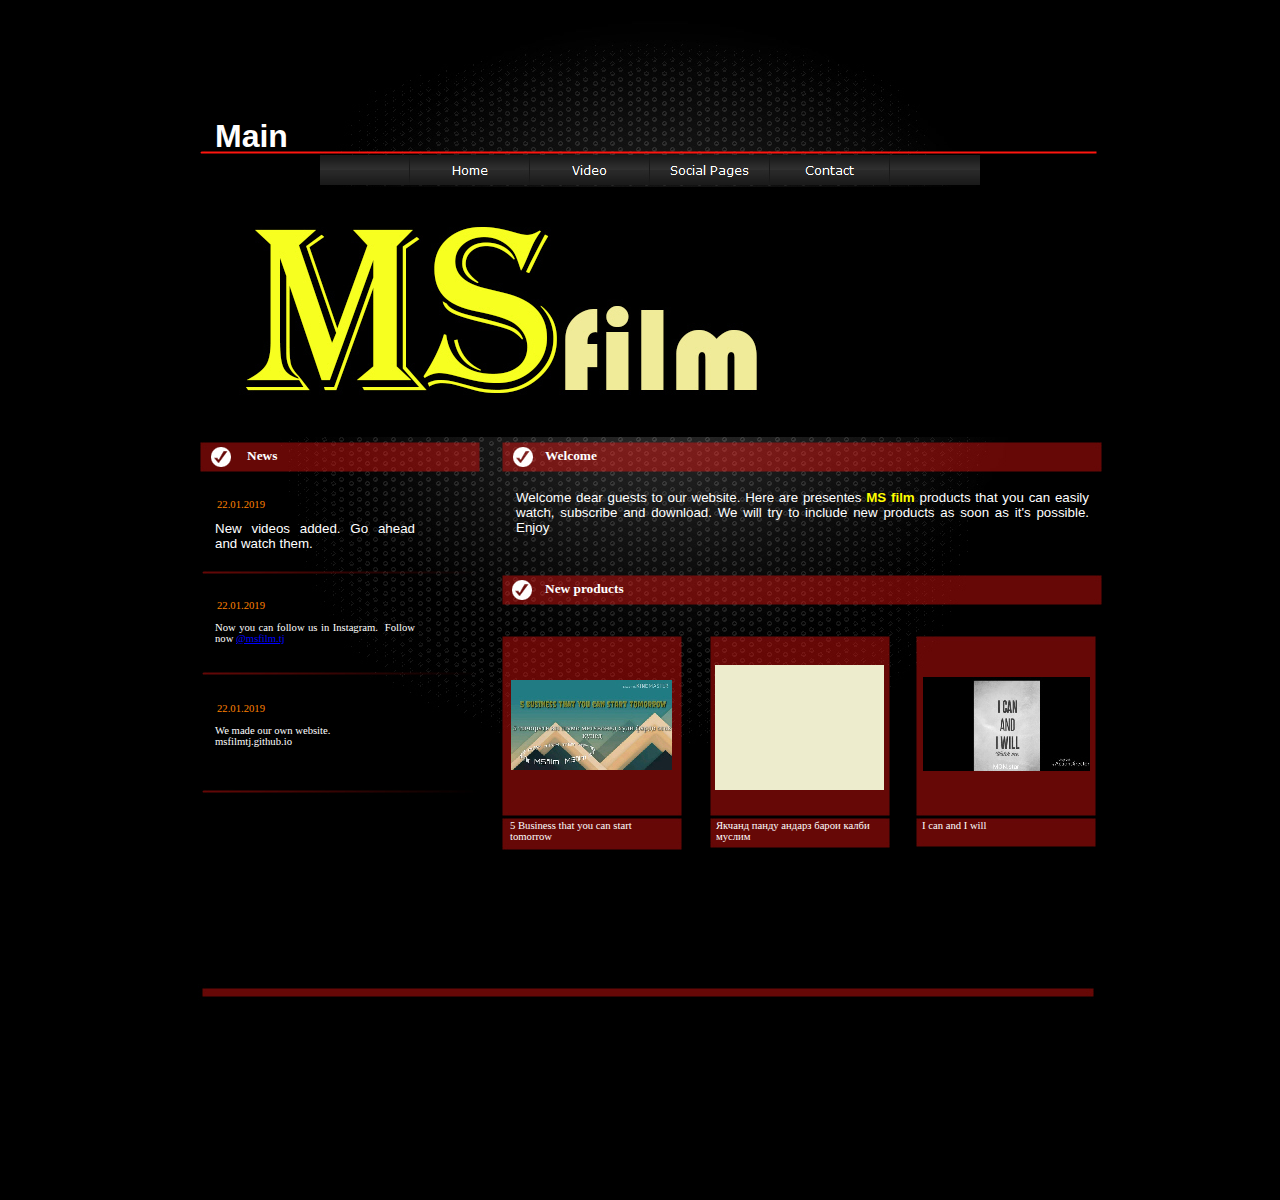
<file: index.html>
﻿<!doctype html public "-//W3C//DTD HTML 4.0 Transitional//EN">
<html>
<head>
<title>MS film</title>
<meta http-equiv="Content-Type" content="text/html; charset=UTF-8">
<meta http-equiv="imagetoolbar" content="no">
<meta http-equiv="imagetoolbar" content="false">
<meta name="generator" content="LMSOFT Web Creator Pro, Version:5.1.0.0">
<link href="images/favicon.png" rel="icon">
<link href="index.css" rel="stylesheet" type="text/css">
</head>

<script type="text/javascript">
var projectroot="./";
</script>
<script type="text/javascript" src="./lmpres80.js"></script><noscript><br></noscript>
<script type="text/javascript">InitResID(1)</script>
<script type="text/javascript" src="./menusystemmodel004.js"></script><noscript><br></noscript>

<body style="margin-Left:0px;margin-Top:0px;margin-Bottom:0px;margin-Right:0px;" onresize=PosPage(2,2,1.000000,1.000000); bgcolor="#000000" >

<DIV class="cLinkHidden">
[<a href='./index.html' title=""></a>]<br>
[<a href='./video.html' title=""></a>]<br>
[<a href='http://www.instagram.com/msfilm.tj' title=""></a>]<br>
[<a href='./contact.html' title=""></a>]<br>
[<a href='http://www.instagram.com/msfilm.tj' title=""></a>]<br>
[<a href='https://www.instagram.com/p/Bsnuz6EhRQY/?utm_source=ig_share_sheet&igshid=1lcz2ca9lpymd' title=""></a>]<br>
[<a href='https://www.instagram.com/p/BsQc7FOB_EI/?utm_source=ig_share_sheet&igshid=16ihouuikcnw' title=""></a>]<br>
[<a href='https://www.instagram.com/p/BshrbNbB1ka/?utm_source=ig_share_sheet&igshid=ioty4pui9d03' title=""></a>]<br>
[<a href='http://www.lmsoft.com/'>Web Creator</a>]
[<a href='http://www.lmsoft.com/'>LMSOFT</a>]
</DIV>

<DIV id=lmwcbackpanel2 align='center'>
<DIV id=lmwcbackpanel style="position:relative;width:1024px;height:1200px;">
<DIV id=lmwcbackpanelinner style="visibility:visible;overflow:hidden;position:absolute;left:0px;top:0px;width:1024px;height:1200px;clip:rect(0px,1024px,1200px,0px);">
<DIV id=Page class="cPage">
<a name=ANCHOR_Page></a><IMG alt="" id=LMImagePage src="./lmimginv.gif" class="cLMImagePage">
</DIV>
<DIV id=Text25 align=left class="cText25">
<a name=ANCHOR_Text25></a>
<DIV id=LMTxtText25 align=left class="cLMTxtText25">
<div align="left"><font face="Arial" color="#ffffff" size="6"><span style=" font-size:24pt"><b>Main</b></span></font></div>
</DIV>
</DIV>
<DIV id=Text1 align=left class="cText1">
<a name=ANCHOR_Text1></a>
<DIV id=LMTxtText1 align=left class="cLMTxtText1">
<div align="justify"><font face="Verdana" color="#ffffff" size="1"><span style=" font-size:8pt">Now you can follow us in Instagram.&nbsp; Follow now </span></font><A  href="http://www.instagram.com/msfilm.tj" title="" onmouseover=LMTextBrOver('Text1',1) onmousedown=LMTextBrDown('Text1',1) onmouseup=LMTextBrUp('Text1',1) onmouseout=LMTextBrOut('Text1',1) STYLE='text-decoration:underline;cursor:pointer'><font face="Verdana" color="#0000ff" size="1"><span style=" font-size:8pt"><u>@msfilm.tj</u></span></font></a></div>
</DIV>
</DIV>
<DIV id=Text2 align=left class="cText2">
<a name=ANCHOR_Text2></a>
<DIV id=LMTxtText2 align=left class="cLMTxtText2">
<div align="left"><font face="Verdana" color="#ff8000" size="1"><span style=" font-size:8pt">22.01.2019</span></font></div>
</DIV>
</DIV>
<DIV id=Text3 align=left class="cText3">
<a name=ANCHOR_Text3></a>
<DIV id=LMTxtText3 align=left class="cLMTxtText3">
<div align="justify"><font face="Verdana" color="#ffffff" size="1"><span style=" font-size:8pt">We made our own website.</span></font></div><div align="justify"><font face="Verdana" color="#ffffff" size="1"><span style=" font-size:8pt">msfilmtj.github.io </span></font></div>
</DIV>
</DIV>
<DIV id=Text4 align=left class="cText4">
<a name=ANCHOR_Text4></a>
<DIV id=LMTxtText4 align=left class="cLMTxtText4">
<div align="left"><font face="Verdana" color="#ff8000" size="1"><span style=" font-size:8pt">22.01.2019</span></font></div>
</DIV>
</DIV>
<DIV id=Text20 align=left class="cText20">
<a name=ANCHOR_Text20></a>
<DIV id=LMTxtText20 align=left class="cLMTxtText20">
<div align="left"><font face="Verdana" color="#ff8000" size="1"><span style=" font-size:8pt">22.01.2019</span></font></div>
</DIV>
</DIV>
<DIV id=Text21 align=left class="cText21">
<a name=ANCHOR_Text21></a>
<DIV id=LMTxtText21 align=left class="cLMTxtText21">
<div align="justify"><font face="Arial" color="#ffffff" size="2"><span style=" font-size:10pt">New videos added. Go ahead and watch them.</span></font></div>
</DIV>
</DIV>
<DIV id=Text18 align=left class="cText18">
<a name=ANCHOR_Text18></a>
<DIV id=LMTxtText18 align=left class="cLMTxtText18">
<div align="left"><font face="Verdana" color="#ffffff" size="2"><span style=" font-size:10pt"><b>News</b></span></font></div>
</DIV>
</DIV>
<DIV id=Text7 align=left class="cText7">
<a name=ANCHOR_Text7></a>
<DIV id=LMTxtText7 align=left class="cLMTxtText7">
<div align="left"><font face="Verdana" color="#ffffff" size="2"><span style=" font-size:10pt"><b>New products</b></span></font></div>
</DIV>
</DIV>
<DIV id=Text27 align=left class="cText27">
<a name=ANCHOR_Text27></a>
<DIV id=LMTxtText27 align=left class="cLMTxtText27">
<div align="left"><font face="Verdana" color="#ffffff" size="1"><span style=" font-size:8pt">5 Business that you can start tomorrow</span></font></div>
</DIV>
</DIV>
<DIV id=Text26 align=left class="cText26">
<a name=ANCHOR_Text26></a>
<DIV id=LMTxtText26 align=left class="cLMTxtText26">
<div align="left"><font face="Verdana" color="#ffffff" size="1"><span style=" font-size:8pt">Якчанд панду андарз барои калби муслим</span></font></div>
</DIV>
</DIV>
<DIV id=Text28 align=left class="cText28">
<a name=ANCHOR_Text28></a>
<DIV id=LMTxtText28 align=left class="cLMTxtText28">
<div align="left"><font face="Verdana" color="#ffffff" size="1"><span style=" font-size:8pt">I can and I will</span></font></div>
</DIV>
</DIV>
<DIV id=Text13 align=left class="cText13">
<a name=ANCHOR_Text13></a>
<DIV id=LMTxtText13 align=left class="cLMTxtText13">
<div align="justify"><font face="Arial" color="#ffffff" size="2"><span style=" font-size:10pt">Welcome dear guests to our website. Here are presentes </span></font><font face="Arial" color="#ffff00" size="2"><span style=" font-size:10pt"><b>MS film</b></span></font><font face="Arial" color="#ffffff" size="2"><span style=" font-size:10pt"> products that you can easily watch, subscribe and download. We will try to include new products as soon as it's possible. Enjoy </span></font></div>
</DIV>
</DIV>
<DIV id=Text17 align=left class="cText17">
<a name=ANCHOR_Text17></a>
<DIV id=LMTxtText17 align=left class="cLMTxtText17">
<div align="left"><font face="Verdana" color="#ffffff" size="2"><span style=" font-size:10pt"><b>Welcome</b></span></font></div>
</DIV>
</DIV>
<DIV id=Img7 class="cImg7">
<a name=ANCHOR_Img7></a>
<a href="https://www.instagram.com/p/BshrbNbB1ka/?utm_source=ig_share_sheet&igshid=ioty4pui9d03" title=""><IMG alt="" id=LMImageImg7 src="./images/v20.jpg" class="cLMImageImg7"></a></DIV>
<DIV id=Img6 class="cImg6">
<a name=ANCHOR_Img6></a>
<a href="https://www.instagram.com/p/BsQc7FOB_EI/?utm_source=ig_share_sheet&igshid=16ihouuikcnw" title=""><IMG alt="" id=LMImageImg6 src="./images/v10.jpg" class="cLMImageImg6"></a></DIV>
<DIV id=Img3 class="cImg3">
<a name=ANCHOR_Img3></a>
<IMG alt="" id=LMImageImg3 src="./images/ms0.jpg" class="cLMImageImg3"></DIV>
<DIV id=Img2 class="cImg2">
<a name=ANCHOR_Img2></a>
<a href="https://www.instagram.com/p/Bsnuz6EhRQY/?utm_source=ig_share_sheet&igshid=1lcz2ca9lpymd" title=""><IMG alt="" id=LMImageImg2 src="./images/v30.jpg" class="cLMImageImg2"></a></DIV>
<DIV id=Gtop class="cGtop">
<a name=ANCHOR_Gtop></a>
</DIV>
<DIV id=Gbottom class="cGbottom">
<a name=ANCHOR_Gbottom></a>
</DIV>
<DIV id=Line2 CLASS="cLine2">
<a name=ANCHOR_Line2></a>
<IMG alt="" id=LMImageLine2 src="./images/index_Line2.jpg" class="cLMImageLine2"></DIV>
<DIV id=G_News class="cG_News">
<a name=ANCHOR_G_News></a>
</DIV>
<DIV id=Line3 CLASS="cLine3">
<a name=ANCHOR_Line3></a>
<IMG alt="" id=LMImageLine3 src="./images/index_Line3.jpg" class="cLMImageLine3"></DIV>
<DIV id=Line5 CLASS="cLine5">
<a name=ANCHOR_Line5></a>
<IMG alt="" id=LMImageLine5 src="./images/index_Line5.jpg" class="cLMImageLine5"></DIV>
<DIV id=Line9 CLASS="cLine9">
<a name=ANCHOR_Line9></a>
<IMG alt="" id=LMImageLine9 src="./images/index_Line9.jpg" class="cLMImageLine9"></DIV>
<DIV id=Img4 class="cImg4">
<a name=ANCHOR_Img4></a>
<IMG alt="" id=LMImageImg4 src="./images/_gen_img4_00.jpg" class="cLMImageImg4"></DIV>
<DIV id=Box3 class="cBox3">
<a name=ANCHOR_Box3></a>
<IMG alt="" id=LMImageBox3 src="./images/index_Box3.jpg" class="cLMImageBox3"></DIV>
<DIV id=Gmenu class="cGmenu">
<a name=ANCHOR_Gmenu></a>
</DIV>
<DIV id=Line1 CLASS="cLine1">
<a name=ANCHOR_Line1></a>
<IMG alt="" id=LMImageLine1 src="./images/index_Line1.jpg" class="cLMImageLine1"></DIV>
<DIV id=GCompany class="cGCompany">
<a name=ANCHOR_GCompany></a>
</DIV>
<DIV id=Gbanner class="cGbanner">
<a name=ANCHOR_Gbanner></a>
</DIV>
<DIV id=Box1 class="cBox1">
<a name=ANCHOR_Box1></a>
<IMG alt="" id=LMImageBox1 src="./images/index_Box1.jpg" class="cLMImageBox1"></DIV>
<DIV id=GProducts class="cGProducts">
<a name=ANCHOR_GProducts></a>
</DIV>
<DIV id=Img8 class="cImg8">
<a name=ANCHOR_Img8></a>
<IMG alt="" id=LMImageImg8 src="./images/_gen_img8_01.jpg" class="cLMImageImg8"></DIV>
<DIV id=Box9 class="cBox9">
<a name=ANCHOR_Box9></a>
<IMG alt="" id=LMImageBox9 src="./images/index_Box9.jpg" class="cLMImageBox9"></DIV>
<DIV id=Box8 class="cBox8">
<a name=ANCHOR_Box8></a>
<IMG alt="" id=LMImageBox8 src="./images/index_Box8.jpg" class="cLMImageBox8"></DIV>
<DIV id=Box5 class="cBox5">
<a name=ANCHOR_Box5></a>
<IMG alt="" id=LMImageBox5 src="./images/index_Box5.jpg" class="cLMImageBox5"></DIV>
<DIV id=Box11 class="cBox11">
<a name=ANCHOR_Box11></a>
<IMG alt="" id=LMImageBox11 src="./images/index_Box11.jpg" class="cLMImageBox11"></DIV>
<DIV id=Box6 class="cBox6">
<a name=ANCHOR_Box6></a>
<IMG alt="" id=LMImageBox6 src="./images/index_Box6.jpg" class="cLMImageBox6"></DIV>
<DIV id=Box7 class="cBox7">
<a name=ANCHOR_Box7></a>
<IMG alt="" id=LMImageBox7 src="./images/index_Box7.jpg" class="cLMImageBox7"></DIV>
<DIV id=Box10 class="cBox10">
<a name=ANCHOR_Box10></a>
<IMG alt="" id=LMImageBox10 src="./images/index_Box10.jpg" class="cLMImageBox10"></DIV>
<DIV id=GWelcome class="cGWelcome">
<a name=ANCHOR_GWelcome></a>
</DIV>
<DIV id=Img5 class="cImg5">
<a name=ANCHOR_Img5></a>
<IMG alt="" id=LMImageImg5 src="./images/_gen_img5_00.jpg" class="cLMImageImg5"></DIV>
<DIV id=Box2 class="cBox2">
<a name=ANCHOR_Box2></a>
<IMG alt="" id=LMImageBox2 src="./images/index_Box2.jpg" class="cLMImageBox2"></DIV>
<DIV id=Gbackground class="cGbackground">
<a name=ANCHOR_Gbackground></a>
</DIV>
<DIV id=Img1 class="cImg1">
<a name=ANCHOR_Img1></a>
<IMG alt="" id=LMImageImg1 src="./images/_gen_img1_00.jpg" class="cLMImageImg1"></DIV>

<script type="text/javascript">
//LMSOFT Web Creator Pro, Version:5.1.0.0
//LMSOFT Kernel 80

var LMObjects = new Array();
var pub_home = "./index.html"
var objindex=0;
var Stretch=2;
var Position=2;
var ScaleW=1.000000;
var ScaleH=1.000000;
var fontbase=96.;
//---------------------------------------------------------------------------------------------
try {
if(isValideBrowser(7.00,5.00)) {
//---------------------------------------------------------------------------------------------
LMObjects[objindex++] = LMPage("Page",null,null,null);
LMObjects[objindex++] = LMImage("Img1",1,0,null,0,null,null,null,null,0);
objlist = new Array();
objlist[0] = "Img1";
LMObjects[objindex++] = LMGroup("Gbackground",1,objlist);
LMObjects[objindex++] = LMImage("Box2",1,0,null,0,null,null,null,null,0);
branchlist = new Array();
LMObjects[objindex++] = LMText("Text17",1,0,null,0,null,branchlist,null,null,0,0,0,0);
LMObjects[objindex++] = LMImage("Img5",1,0,null,0,null,null,null,null,0);
branchlist = new Array();
LMObjects[objindex++] = LMText("Text13",1,0,null,0,null,branchlist,null,null,0,0,0,0);
objlist = new Array();
objlist[0] = "Box2";
objlist[1] = "Text17";
objlist[2] = "Img5";
objlist[3] = "Text13";
LMObjects[objindex++] = LMGroup("GWelcome",1,objlist);
LMObjects[objindex++] = LMImage("Box10",1,0,null,0,null,null,null,null,0);
LMObjects[objindex++] = LMImage("Box7",1,0,null,0,null,null,null,null,0);
LMObjects[objindex++] = LMImage("Box6",1,0,null,0,null,null,null,null,0);
LMObjects[objindex++] = LMImage("Box11",1,0,null,0,null,null,null,null,0);
LMObjects[objindex++] = LMImage("Box5",1,0,null,0,null,null,null,null,0);
branchlist = new Array();
LMObjects[objindex++] = LMText("Text28",1,0,null,0,null,branchlist,null,null,0,0,0,0);
LMObjects[objindex++] = LMImage("Box8",1,0,null,0,null,null,null,null,0);
LMObjects[objindex++] = LMImage("Box9",1,0,null,0,null,null,null,null,0);
branchlist = new Array();
LMObjects[objindex++] = LMText("Text26",1,0,null,0,null,branchlist,null,null,0,0,0,0);
branchlist = new Array();
LMObjects[objindex++] = LMText("Text27",1,0,null,0,null,branchlist,null,null,0,0,0,0);
LMObjects[objindex++] = LMImage("Img8",1,0,null,0,null,null,null,null,0);
branchlist = new Array();
LMObjects[objindex++] = LMText("Text7",1,0,null,0,null,branchlist,null,null,0,0,0,0);
objlist = new Array();
objlist[0] = "Box10";
objlist[1] = "Box7";
objlist[2] = "Box6";
objlist[3] = "Box11";
objlist[4] = "Box5";
objlist[5] = "Text28";
objlist[6] = "Box8";
objlist[7] = "Box9";
objlist[8] = "Text26";
objlist[9] = "Text27";
objlist[10] = "Img8";
objlist[11] = "Text7";
LMObjects[objindex++] = LMGroup("GProducts",1,objlist);
LMObjects[objindex++] = LMImage("Box1",1,0,null,0,null,null,null,null,0);
objlist = new Array();
objlist[0] = "Box1";
LMObjects[objindex++] = LMGroup("Gbanner",1,objlist);
objlist = new Array();
LMObjects[objindex++] = LMGroup("GCompany",1,objlist);
menusystemmodel004Show(192, 155, "MenuSystem1");
LMObjects[objindex++] = LMImage("Line1",1,0,null,0,null,null,null,null,0);
objlist = new Array();
objlist[0] = "MenuSystem1";
objlist[1] = "Line1";
LMObjects[objindex++] = LMGroup("Gmenu",1,objlist);
LMObjects[objindex++] = LMImage("Box3",1,0,null,0,null,null,null,null,0);
LMObjects[objindex++] = LMImage("Img4",1,0,null,0,null,null,null,null,0);
branchlist = new Array();
LMObjects[objindex++] = LMText("Text18",1,0,null,0,null,branchlist,null,null,0,0,0,0);
LMObjects[objindex++] = LMImage("Line9",1,0,null,0,null,null,null,null,0);
branchlist = new Array();
LMObjects[objindex++] = LMText("Text21",1,0,null,0,null,branchlist,null,null,0,0,0,0);
branchlist = new Array();
LMObjects[objindex++] = LMText("Text20",1,0,null,0,null,branchlist,null,null,0,0,0,0);
branchlist = new Array();
LMObjects[objindex++] = LMText("Text4",1,0,null,0,null,branchlist,null,null,0,0,0,0);
branchlist = new Array();
LMObjects[objindex++] = LMText("Text3",1,0,null,0,null,branchlist,null,null,0,0,0,0);
LMObjects[objindex++] = LMImage("Line5",1,0,null,0,null,null,null,null,0);
branchlist = new Array();
LMObjects[objindex++] = LMText("Text2",1,0,null,0,null,branchlist,null,null,0,0,0,0);
branchlist = new Array();
branchlist[0] = new LMBranchEx("1","http://www.instagram.com/msfilm.tj",null,0.0,null,"NULL",0,1,1,1,1,1,0,640,480,"NULL");
LMObjects[objindex++] = LMText("Text1",1,0,null,0,null,branchlist,null,null,0,0,0,0);
LMObjects[objindex++] = LMImage("Line3",1,0,null,0,null,null,null,null,0);
objlist = new Array();
objlist[0] = "Box3";
objlist[1] = "Img4";
objlist[2] = "Text18";
objlist[3] = "Line9";
objlist[4] = "Text21";
objlist[5] = "Text20";
objlist[6] = "Text4";
objlist[7] = "Text3";
objlist[8] = "Line5";
objlist[9] = "Text2";
objlist[10] = "Text1";
objlist[11] = "Line3";
LMObjects[objindex++] = LMGroup("G_News",1,objlist);
LMObjects[objindex++] = LMImage("Line2",1,0,null,0,null,null,null,null,0);
objlist = new Array();
objlist[0] = "Line2";
LMObjects[objindex++] = LMGroup("Gbottom",1,objlist);
objlist = new Array();
LMObjects[objindex++] = LMGroup("Gtop",1,objlist);
LMObjects[objindex++] = LMImage("Img2",1,0,null,0,null,new LMBranch("0","https://www.instagram.com/p/Bsnuz6EhRQY/?utm_source=ig_share_sheet&igshid=1lcz2ca9lpymd"),null,null,1);
LMObjects[objindex++] = LMImage("Img3",1,0,null,0,null,null,null,null,0);
LMObjects[objindex++] = LMImage("Img6",1,0,null,0,null,new LMBranch("0","https://www.instagram.com/p/BsQc7FOB_EI/?utm_source=ig_share_sheet&igshid=16ihouuikcnw"),null,null,1);
LMObjects[objindex++] = LMImage("Img7",1,0,null,0,null,new LMBranch("0","https://www.instagram.com/p/BshrbNbB1ka/?utm_source=ig_share_sheet&igshid=ioty4pui9d03"),null,null,1);
branchlist = new Array();
LMObjects[objindex++] = LMText("Text25",1,0,null,0,null,branchlist,null,null,15,15,15,15);
//---------------------------------------------------------------------------------------------
}
}catch(e) {
alert(e.message);
}
var backpanel2=FindTagFromId("lmwcbackpanel2");
backpanel2.align="left";
SetBaseColor(0x3eb,0x3fa,0x81);
LMObjectAnimate(Stretch,Position,ScaleW,ScaleH);
</script><noscript><br></noscript>
</DIV>
</DIV>
</DIV>

</body>
</html>
</file>
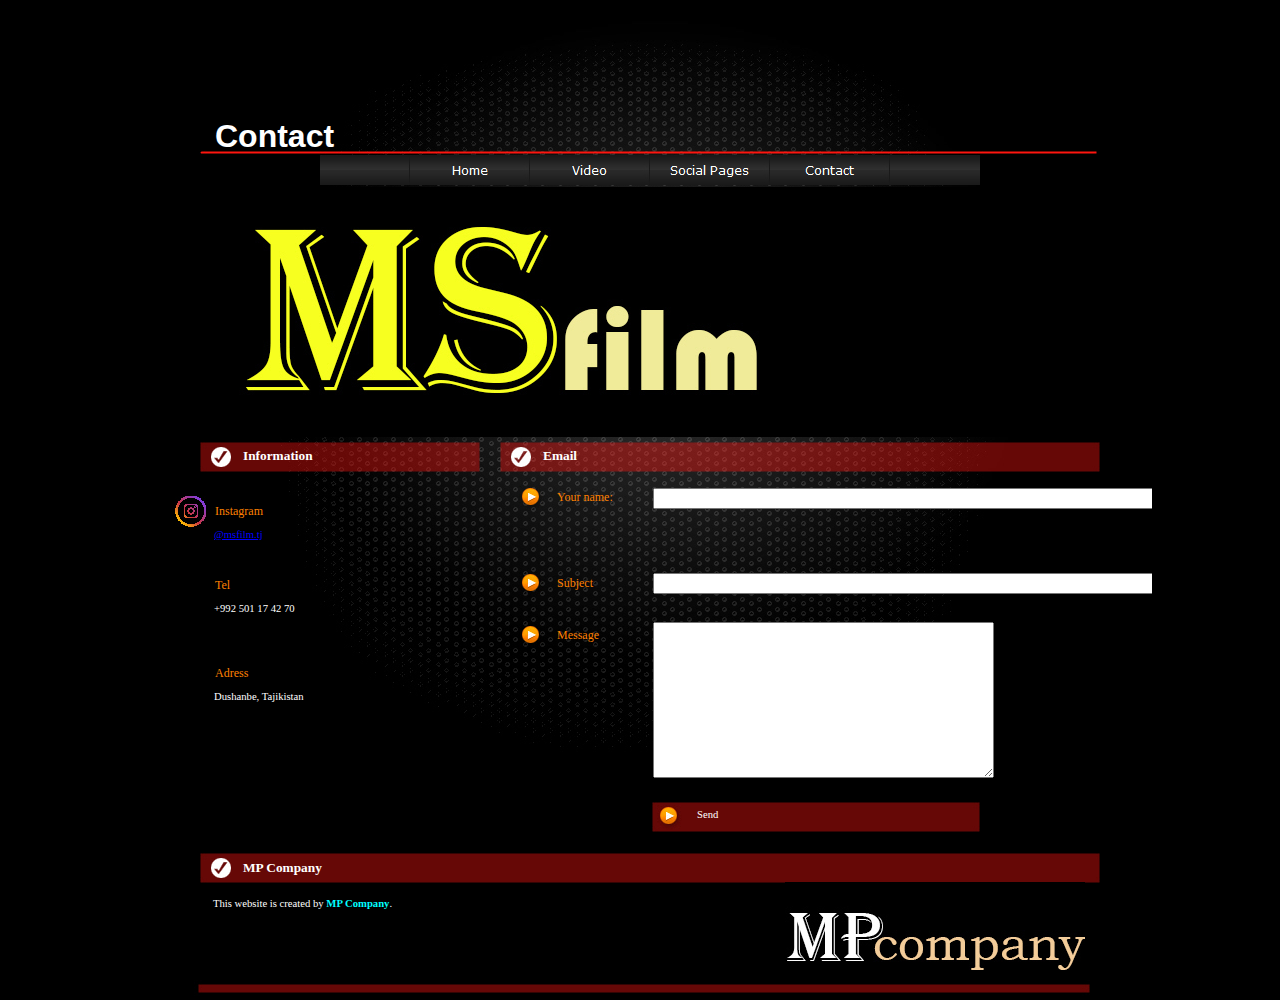
<file: contact.html>
<!doctype html public "-//W3C//DTD HTML 4.0 Transitional//EN">
<html>
<head>
<title>MS film</title>
<meta http-equiv="Content-Type" content="text/html; charset=UTF-8">
<meta http-equiv="imagetoolbar" content="no">
<meta http-equiv="imagetoolbar" content="false">
<meta name="generator" content="LMSOFT Web Creator Pro, Version:5.1.0.0">
<link href="images/favicon.png" rel="icon">
<link href="contact.css" rel="stylesheet" type="text/css">
</head>

<script type="text/javascript">
var projectroot="./";
</script>
<script type="text/javascript" src="./lmpres80.js"></script><noscript><br></noscript>
<script type="text/javascript">InitResID(1)</script>
<script type="text/javascript">
var Form1v1=""
var Form1v2=""
var Form1v3="[base64]"
var Form1v4=""
</script>
<script type="text/javascript" src="./menusystemmodel004.js"></script><noscript><br></noscript>

<body style="margin-Left:0px;margin-Top:0px;margin-Bottom:0px;margin-Right:0px;" onresize=PosPage(2,2,1.000000,1.000000); bgcolor="#000000" >

<DIV class="cLinkHidden">
[<a href='http://www.instagram.com/msfilm.tj' title=""></a>]<br>
[<a href='./index.html' title=""></a>]<br>
[<a href='./video.html' title=""></a>]<br>
[<a href='http://www.instagram.com/msfilm.tj' title=""></a>]<br>
[<a href='./contact.html' title=""></a>]<br>
[<a href='http://www.lmsoft.com/'>Web Creator</a>]
[<a href='http://www.lmsoft.com/'>LMSOFT</a>]
</DIV>

<DIV id=lmwcbackpanel2 align='center'>
<DIV id=lmwcbackpanel style="position:relative;width:1024px;height:1000px;">
<DIV id=lmwcbackpanelinner style="visibility:visible;overflow:hidden;position:absolute;left:0px;top:0px;width:1024px;height:1000px;clip:rect(0px,1024px,1000px,0px);">
<DIV id=Page class="cPage">
<a name=ANCHOR_Page></a><IMG alt="" id=LMImagePage src="./lmimginv.gif" class="cLMImagePage">
</DIV>
<DIV id=Text13 align=left class="cText13">
<a name=ANCHOR_Text13></a>
<DIV id=LMTxtText13 align=left class="cLMTxtText13">
<div align="justify"><font face="Verdana" color="#ffffff" size="1"><span style=" font-size:8pt">This website is created by </span></font><font face="Verdana" color="#00ffff" size="1"><span style=" font-size:8pt"><b>MP Company</b></span></font><font face="Verdana" color="#ffffff" size="1"><span style=" font-size:8pt">.</span></font></div><div align="justify">&nbsp;&nbsp;</div>
</DIV>
</DIV>
<DIV id=Text8 align=left class="cText8">
<a name=ANCHOR_Text8></a>
<DIV id=LMTxtText8 align=left class="cLMTxtText8">
<div align="left"><font face="Verdana" color="#ffffff" size="2"><span style=" font-size:10pt"><b>MP Company</b></span></font></div>
</DIV>
</DIV>
<DIV id=Text25 align=left class="cText25">
<a name=ANCHOR_Text25></a>
<DIV id=LMTxtText25 align=left class="cLMTxtText25">
<div align="left"><font face="Arial" color="#ffffff" size="6"><span style=" font-size:24pt"><b>Contact</b></span></font></div>
</DIV>
</DIV>
<DIV id=Text6 align=left class="cText6">
<a name=ANCHOR_Text6></a>
<DIV id=LMTxtText6 align=left class="cLMTxtText6">
<div align="justify"><font face="Verdana" color="#ffffff" size="1"><span style=" font-size:8pt">Dushanbe, Tajikistan </span></font></div>
</DIV>
</DIV>
<DIV id=Text5 align=left class="cText5">
<a name=ANCHOR_Text5></a>
<DIV id=LMTxtText5 align=left class="cLMTxtText5">
<div align="left"><font face="Verdana" color="#ff8000" size="1"><span style=" font-size:9pt">Adress</span></font></div>
</DIV>
</DIV>
<DIV id=Text4 align=left class="cText4">
<a name=ANCHOR_Text4></a>
<DIV id=LMTxtText4 align=left class="cLMTxtText4">
<div align="justify"><font face="Verdana" color="#ffffff" size="1"><span style=" font-size:8pt">+992 501 17 42 70</span></font></div>
</DIV>
</DIV>
<DIV id=Text2 align=left class="cText2">
<a name=ANCHOR_Text2></a>
<DIV id=LMTxtText2 align=left class="cLMTxtText2">
<div align="left"><font face="Verdana" color="#ff8000" size="1"><span style=" font-size:9pt">Tel</span></font></div>
</DIV>
</DIV>
<DIV id=Text12 align=left class="cText12">
<a name=ANCHOR_Text12></a>
<DIV id=LMTxtText12 align=left class="cLMTxtText12">
<div align="justify"><A  href="http://www.instagram.com/msfilm.tj" title="" onmouseover=LMTextBrOver('Text12',1) onmousedown=LMTextBrDown('Text12',1) onmouseup=LMTextBrUp('Text12',1) onmouseout=LMTextBrOut('Text12',1) STYLE='text-decoration:underline;cursor:pointer'><font face="Verdana" color="#0000ff" size="1"><span style=" font-size:8pt"><u>@msfilm.tj</u></span></font></a></div>
</DIV>
</DIV>
<DIV id=Text3 align=left class="cText3">
<a name=ANCHOR_Text3></a>
<DIV id=LMTxtText3 align=left class="cLMTxtText3">
<div align="left"><font face="Verdana" color="#ff8000" size="1"><span style=" font-size:9pt">Instagram</span></font></div>
</DIV>
</DIV>
<DIV id=Text17 align=left class="cText17">
<a name=ANCHOR_Text17></a>
<DIV id=LMTxtText17 align=left class="cLMTxtText17">
<div align="left"><font face="Verdana" color="#ffffff" size="2"><span style=" font-size:10pt"><b>Information</b></span></font></div>
</DIV>
</DIV>
<DIV id=Text9 align=left class="cText9">
<a name=ANCHOR_Text9></a>
<DIV id=LMTxtText9 align=left class="cLMTxtText9">
<div align="left"><font face="Verdana" color="#ffffff" size="1"><span style=" font-size:8pt">Send</span></font></div>
</DIV>
</DIV>
<DIV id=Text10 align=left class="cText10">
<a name=ANCHOR_Text10></a>
<DIV id=LMTxtText10 align=left class="cLMTxtText10">
<div align="left"><font face="Verdana" color="#ff8000" size="1"><span style=" font-size:9pt">Subject</span></font></div>
</DIV>
</DIV>
<DIV id=Text11 align=left class="cText11">
<a name=ANCHOR_Text11></a>
<DIV id=LMTxtText11 align=left class="cLMTxtText11">
<div align="left"><font face="Verdana" color="#ff8000" size="1"><span style=" font-size:9pt">Message</span></font></div>
</DIV>
</DIV>
<DIV id=Text7 align=left class="cText7">
<a name=ANCHOR_Text7></a>
<DIV id=LMTxtText7 align=left class="cLMTxtText7">
<div align="left"><font face="Verdana" color="#ff8000" size="1"><span style=" font-size:9pt">Your name:</span></font></div>
</DIV>
</DIV>
<DIV id=Text1 align=left class="cText1">
<a name=ANCHOR_Text1></a>
<DIV id=LMTxtText1 align=left class="cLMTxtText1">
<div align="left"><font face="Verdana" color="#ffffff" size="2"><span style=" font-size:10pt"><b>Email</b></span></font></div>
</DIV>
</DIV>
<DIV id=Img10 class="cImg10">
<a name=ANCHOR_Img10></a>
<IMG alt="" id=LMImageImg10 src="./images/mp0.jpg" class="cLMImageImg10"></DIV>
<DIV id=Img7 class="cImg7">
<a name=ANCHOR_Img7></a>
<IMG alt="" id=LMImageImg7 src="./images/_gen_img4_00.jpg" class="cLMImageImg7"></DIV>
<DIV id=Box1 class="cBox1">
<a name=ANCHOR_Box1></a>
<IMG alt="" id=LMImageBox1 src="./images/contact_Box1.jpg" class="cLMImageBox1"></DIV>
<DIV id=Img2 class="cImg2">
<a name=ANCHOR_Img2></a>
<IMG alt="" id=LMImageImg2 src="./images/instagram0.jpg" class="cLMImageImg2"></DIV>
<DIV id=Img3 class="cImg3">
<a name=ANCHOR_Img3></a>
<IMG alt="" id=LMImageImg3 src="./images/ms0.jpg" class="cLMImageImg3"></DIV>
<DIV id=Line1 CLASS="cLine1">
<a name=ANCHOR_Line1></a>
<IMG alt="" id=LMImageLine1 src="./images/contact_Line1.jpg" class="cLMImageLine1"></DIV>
<DIV id=Gtop class="cGtop">
<a name=ANCHOR_Gtop></a>
</DIV>
<DIV id=Gbanner class="cGbanner">
<a name=ANCHOR_Gbanner></a>
</DIV>
<DIV id=GInformation class="cGInformation">
<a name=ANCHOR_GInformation></a>
</DIV>
<DIV id=Img5 class="cImg5">
<a name=ANCHOR_Img5></a>
<IMG alt="" id=LMImageImg5 src="./images/_gen_img4_00.jpg" class="cLMImageImg5"></DIV>
<DIV id=Box2 class="cBox2">
<a name=ANCHOR_Box2></a>
<IMG alt="" id=LMImageBox2 src="./images/contact_Box2.jpg" class="cLMImageBox2"></DIV>
<DIV id=Gform class="cGform">
<a name=ANCHOR_Gform></a>
</DIV>
<form method=post id='Form1' name='Form1' enctype='text/plain' action='mailto:ms-film@mail.ru' onsubmit=FireEvent('Form1','_OnSubmit') onreset=FireEvent('Form1','_OnReset')>
<DIV id=Champ4 class="cChamp4">
<textarea id='objChamp4' name='Input3' cols=40 rows=10 onclick=FireEvent('Champ4','_OnClick'); ondblclick=FireEvent('Champ4','_OnDblClick'); onmousedown=FireEvent('Champ4','_OnMouseDown'); onmouseup=FireEvent('Champ4','_OnMouseUp'); onfocus=FireEvent('Champ4','_OnEnter'); onblur=FireEvent('Champ4','_OnLeave'); onchange=FireEvent('Champ4','_OnChange'); onkeydown=FireEvent('Champ4','_OnKeyDown'); onkeypress=FireEvent('Champ4','_OnKeyPress'); onkeyup=FireEvent('Champ4','_OnKeyUp'); onselect=FireEvent('Champ4','_OnSelect'); >
</textarea>
</DIV>
<DIV id=Champ3 class="cChamp3">
<input type='text' id='objChamp3' name='Input2' size=60 onclick=FireEvent('Champ3','_OnClick'); ondblclick=FireEvent('Champ3','_OnDblClick'); onmousedown=FireEvent('Champ3','_OnMouseDown'); onmouseup=FireEvent('Champ3','_OnMouseUp'); onfocus=FireEvent('Champ3','_OnEnter'); onblur=FireEvent('Champ3','_OnLeave'); onchange=FireEvent('Champ3','_OnChange'); onkeydown=FireEvent('Champ3','_OnKeyDown'); onkeypress=FireEvent('Champ3','_OnKeyPress'); onkeyup=FireEvent('Champ3','_OnKeyUp'); onselect=FireEvent('Champ3','_OnSelect'); >
</DIV>
<DIV id=Champ1 class="cChamp1">
<input type='text' id='objChamp1' name='Input1' size=60 onclick=FireEvent('Champ1','_OnClick'); ondblclick=FireEvent('Champ1','_OnDblClick'); onmousedown=FireEvent('Champ1','_OnMouseDown'); onmouseup=FireEvent('Champ1','_OnMouseUp'); onfocus=FireEvent('Champ1','_OnEnter'); onblur=FireEvent('Champ1','_OnLeave'); onchange=FireEvent('Champ1','_OnChange'); onkeydown=FireEvent('Champ1','_OnKeyDown'); onkeypress=FireEvent('Champ1','_OnKeyPress'); onkeyup=FireEvent('Champ1','_OnKeyUp'); onselect=FireEvent('Champ1','_OnSelect'); >
</DIV>
</form>
<DIV id=Img24 class="cImg24">
<a name=ANCHOR_Img24></a>
<IMG alt="" id=LMImageImg24 src="./images/_gen_img24_01.jpg" class="cLMImageImg24"></DIV>
<DIV id=Img8 class="cImg8">
<a name=ANCHOR_Img8></a>
<IMG alt="" id=LMImageImg8 src="./images/_gen_img8_18.jpg" class="cLMImageImg8"></DIV>
<DIV id=Img9 class="cImg9">
<a name=ANCHOR_Img9></a>
<IMG alt="" id=LMImageImg9 src="./images/_gen_img9_28.jpg" class="cLMImageImg9"></DIV>
<DIV id=Box4 class="cBox4">
<a name=ANCHOR_Box4></a>
<IMG alt="" id=LMImageBox4 src="./images/contact_Box4.jpg" class="cLMImageBox4"></DIV>
<DIV id=Img6 class="cImg6">
<a name=ANCHOR_Img6></a>
<IMG alt="" id=LMImageImg6 src="./images/_gen_img6_18.jpg" class="cLMImageImg6"></DIV>
<DIV id=Img4 class="cImg4">
<a name=ANCHOR_Img4></a>
<IMG alt="" id=LMImageImg4 src="./images/_gen_img4_28.jpg" class="cLMImageImg4"></DIV>
<DIV id=Box3 class="cBox3">
<a name=ANCHOR_Box3></a>
<IMG alt="" id=LMImageBox3 src="./images/contact_Box3.jpg" class="cLMImageBox3"></DIV>
<DIV id=Gbottom class="cGbottom">
<a name=ANCHOR_Gbottom></a>
</DIV>
<DIV id=Line2 CLASS="cLine2">
<a name=ANCHOR_Line2></a>
<IMG alt="" id=LMImageLine2 src="./images/contact_Line2.jpg" class="cLMImageLine2"></DIV>
<DIV id=Gmenu class="cGmenu">
<a name=ANCHOR_Gmenu></a>
</DIV>
<DIV id=GCompany class="cGCompany">
<a name=ANCHOR_GCompany></a>
</DIV>
<DIV id=GProducts class="cGProducts">
<a name=ANCHOR_GProducts></a>
</DIV>
<DIV id=Gbackground class="cGbackground">
<a name=ANCHOR_Gbackground></a>
</DIV>
<DIV id=Img1 class="cImg1">
<a name=ANCHOR_Img1></a>
<IMG alt="" id=LMImageImg1 src="./images/_gen_img1_00.jpg" class="cLMImageImg1"></DIV>

<script type="text/javascript">
//LMSOFT Web Creator Pro, Version:5.1.0.0
//LMSOFT Kernel 80

var LMObjects = new Array();
var pub_home = "./index.html"
var objindex=0;
var Stretch=2;
var Position=2;
var ScaleW=1.000000;
var ScaleH=1.000000;
var fontbase=96.;
//---------------------------------------------------------------------------------------------
try {
if(isValideBrowser(7.10,5.00)) {
//---------------------------------------------------------------------------------------------
LMObjects[objindex++] = LMPage("Page",null,null,null);
LMObjects[objindex++] = LMImage("Img1",1,0,null,0,null,null,null,null,0);
objlist = new Array();
objlist[0] = "Img1";
LMObjects[objindex++] = LMGroup("Gbackground",1,objlist);
objlist = new Array();
LMObjects[objindex++] = LMGroup("GProducts",1,objlist);
objlist = new Array();
LMObjects[objindex++] = LMGroup("GCompany",1,objlist);
objlist = new Array();
LMObjects[objindex++] = LMGroup("Gmenu",1,objlist);
LMObjects[objindex++] = LMImage("Line2",1,0,null,0,null,null,null,null,0);
objlist = new Array();
objlist[0] = "Line2";
LMObjects[objindex++] = LMGroup("Gbottom",1,objlist);
LMObjects[objindex++] = LMImage("Box3",1,0,null,0,null,null,null,null,0);
branchlist = new Array();
LMObjects[objindex++] = LMText("Text1",1,0,null,0,null,branchlist,null,null,0,0,0,0);
LMObjects[objindex++] = LMImage("Img4",1,0,null,0,null,null,null,null,0);
branchlist = new Array();
LMObjects[objindex++] = LMText("Text7",1,0,null,0,null,branchlist,null,null,0,0,0,0);
LMObjects[objindex++] = LMImage("Img6",1,0,null,0,null,null,null,null,0);
LMObjects[objindex++] = LMImage("Box4",1,0,null,0,null,null,null,null,0);
LMObjects[objindex++] = LMImage("Img9",1,0,null,0,null,null,null,null,0);
branchlist = new Array();
LMObjects[objindex++] = LMText("Text11",1,0,null,0,null,branchlist,null,null,0,0,0,0);
LMObjects[objindex++] = LMImage("Img8",1,0,null,0,null,null,null,null,0);
branchlist = new Array();
LMObjects[objindex++] = LMText("Text10",1,0,null,0,null,branchlist,null,null,0,0,0,0);
branchlist = new Array();
LMObjects[objindex++] = LMText("Text9",1,0,null,0,null,branchlist,null,null,0,0,0,0);
LMObjects[objindex++] = LMImage("Img24",1,0,null,0,null,null,null,null,1);
LMObjects[objindex++] = LMInputField("Champ4","Form1",1,0,null,0,null,false,false,false,false);
if(is.ns && is.opera==false && is.safari==false) document.Form1.Input3.rows--;
LMObjects[objindex++] = LMInputField("Champ3","Form1",1,0,null,0,null,false,false,false,false);
LMObjects[objindex++] = LMInputField("Champ1","Form1",1,0,null,0,null,false,false,false,false);
objlist = new Array();
objlist[0] = "Box3";
objlist[1] = "Text1";
objlist[2] = "Img4";
objlist[3] = "Text7";
objlist[4] = "Img6";
objlist[5] = "Box4";
objlist[6] = "Img9";
objlist[7] = "Text11";
objlist[8] = "Img8";
objlist[9] = "Text10";
objlist[10] = "Text9";
objlist[11] = "Img24";
objlist[12] = "Champ4";
objlist[13] = "Champ3";
objlist[14] = "Champ1";
LMObjects[objindex++] = LMGroup("Gform",1,objlist);
LMObjects[objindex++] = LMImage("Box2",1,0,null,0,null,null,null,null,0);
branchlist = new Array();
LMObjects[objindex++] = LMText("Text17",1,0,null,0,null,branchlist,null,null,0,0,0,0);
LMObjects[objindex++] = LMImage("Img5",1,0,null,0,null,null,null,null,0);
branchlist = new Array();
LMObjects[objindex++] = LMText("Text3",1,0,null,0,null,branchlist,null,null,0,0,0,0);
branchlist = new Array();
branchlist[0] = new LMBranchEx("1","http://www.instagram.com/msfilm.tj",null,0.0,null,"NULL",0,1,1,1,1,1,0,640,480,"NULL");
LMObjects[objindex++] = LMText("Text12",1,0,null,0,null,branchlist,null,null,0,0,0,0);
branchlist = new Array();
LMObjects[objindex++] = LMText("Text2",1,0,null,0,null,branchlist,null,null,0,0,0,0);
branchlist = new Array();
LMObjects[objindex++] = LMText("Text4",1,0,null,0,null,branchlist,null,null,0,0,0,0);
branchlist = new Array();
LMObjects[objindex++] = LMText("Text5",1,0,null,0,null,branchlist,null,null,0,0,0,0);
branchlist = new Array();
LMObjects[objindex++] = LMText("Text6",1,0,null,0,null,branchlist,null,null,0,0,0,0);
objlist = new Array();
objlist[0] = "Box2";
objlist[1] = "Text17";
objlist[2] = "Img5";
objlist[3] = "Text3";
objlist[4] = "Text12";
objlist[5] = "Text2";
objlist[6] = "Text4";
objlist[7] = "Text5";
objlist[8] = "Text6";
LMObjects[objindex++] = LMGroup("GInformation",1,objlist);
objlist = new Array();
LMObjects[objindex++] = LMGroup("Gbanner",1,objlist);
objlist = new Array();
LMObjects[objindex++] = LMGroup("Gtop",1,objlist);
menusystemmodel004Show(192, 155, "MenuSystem1");
LMObjects[objindex++] = LMImage("Line1",1,0,null,0,null,null,null,null,0);
LMObjects[objindex++] = LMImage("Img3",1,0,null,0,null,null,null,null,0);
branchlist = new Array();
LMObjects[objindex++] = LMText("Text25",1,0,null,0,null,branchlist,null,null,15,15,15,15);
LMObjects[objindex++] = LMImage("Img2",1,0,null,0,null,null,null,null,0);
LMObjects[objindex++] = LMImage("Box1",1,0,null,0,null,null,null,null,0);
LMObjects[objindex++] = LMImage("Img7",1,0,null,0,null,null,null,null,0);
branchlist = new Array();
LMObjects[objindex++] = LMText("Text8",1,0,null,0,null,branchlist,null,null,0,0,0,0);
branchlist = new Array();
LMObjects[objindex++] = LMText("Text13",1,0,null,0,null,branchlist,null,null,0,0,0,0);
LMObjects[objindex++] = LMImage("Img10",1,0,null,0,null,null,null,null,0);
//---------------------------------------------------------------------------------------------
}
}catch(e) {
alert(e.message);
}
var backpanel2=FindTagFromId("lmwcbackpanel2");
backpanel2.align="left";
SetBaseColor(0x3eb,0x3fa,0x81);
LMObjectAnimate(Stretch,Position,ScaleW,ScaleH);
</script><noscript><br></noscript>
</DIV>
<script type="text/javascript">FormBindSubmitReset('Form1');</script><noscript><br></noscript>
<script type="text/javascript">
function Img24_OnClick()
{

   //LMSOFT Begin Event-Action
   if(is.ns) Form1=FindTagFromId("Form1");
   Form1.FSubmit();
   //LMSOFT End Event-Action

}
</script><noscript><br></noscript>

</DIV>
</DIV>

</body>
</html>
</file>
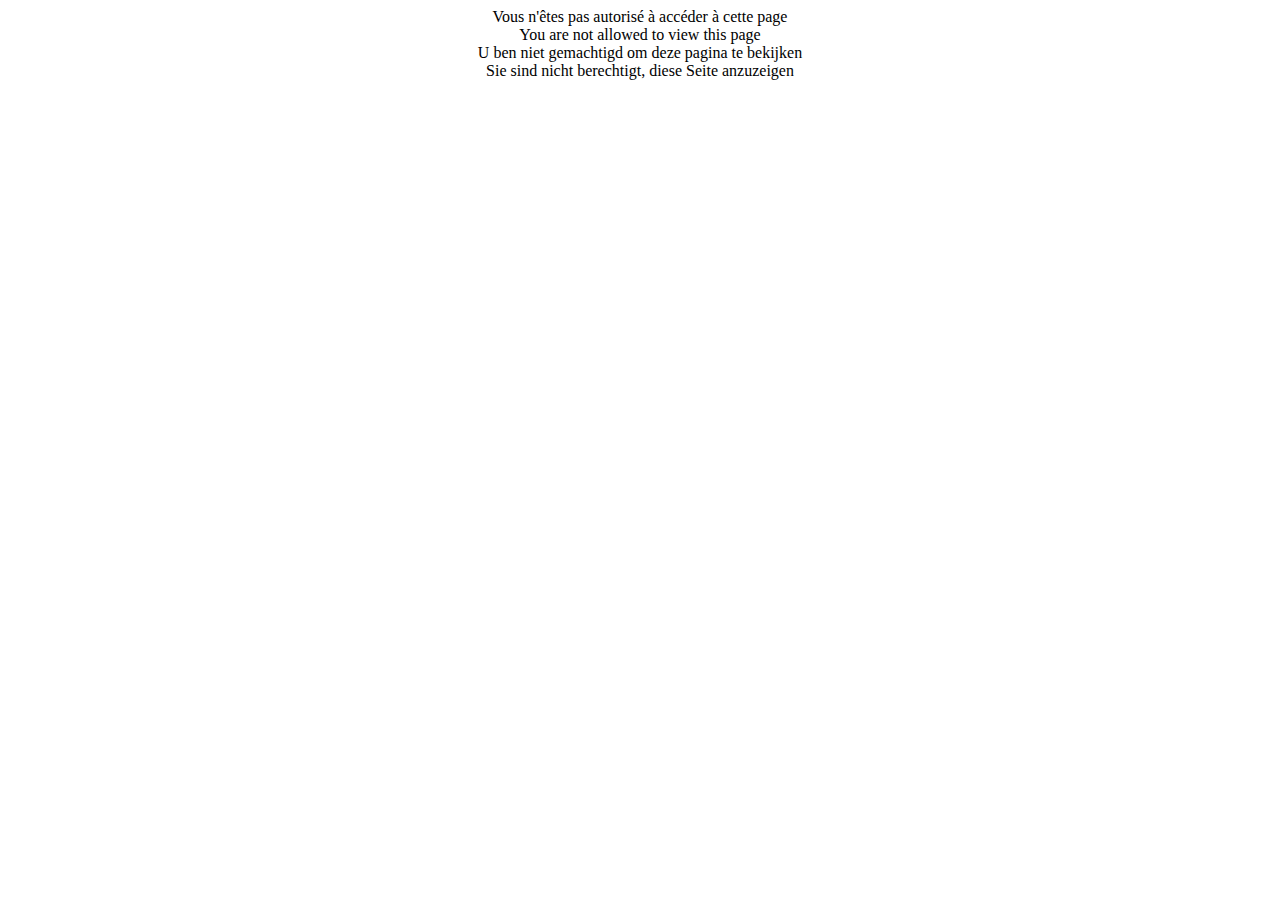
<file: lmpasswerror.html>
﻿<!doctype html public "-//W3C//DTD HTML 4.0 Transitional//EN"><html><head><title>Web Creator, Webcreator, LMSOFT,  Error</title><meta http-equiv="Content-Type" content="text/html; charset=UTF-8"><meta http-equiv="imagetoolbar" content="no"><meta http-equiv="imagetoolbar" content="false"><meta name="generator" content="LMSOFT Web Creator Pro, Version:4.0.0.0"><META name="Keywords" content="Web Creator, Webcreator, LMSOFT- Home"><META name="Description" content="Web Creator, Webcreator, LMSOFT- Home"><META name="Robots" content="index, follow"><META content="LMSOFT" name=publisher><META name="Copyright" content="Copyright Â©2005 - LMSOFT"><META name="Generator" content="MSHTML 6.00.2900.2523"><META name="Distribution" content="Global"><META name="Rating" content="General"><META http-equiv="Pragma" content="no-cache"><META http-equiv="Revisit-After" content="30 days"><META name="Author" content="LMSOFT"><META NAME="GENERATOR" CONTENT="Web Creator"><META NAME="Document-class" CONTENT="Completed"><META NAME="Document-rating" CONTENT="business"><META NAME="Document-classification" CONTENT="Computers: Software: Internet: Authoring: HTML: WYSIWYG Editors"><META NAME="Identifier-url" CONTENT="www.lmsoft.com"></head><body><HTML><center>Vous n'êtes pas autorisé à accéder à cette page<br>You are not allowed to view this page<br>U ben niet gemachtigd om deze pagina te bekijken<br>Sie sind nicht berechtigt, diese Seite anzuzeigen<br></center></body></HTML>
</file>
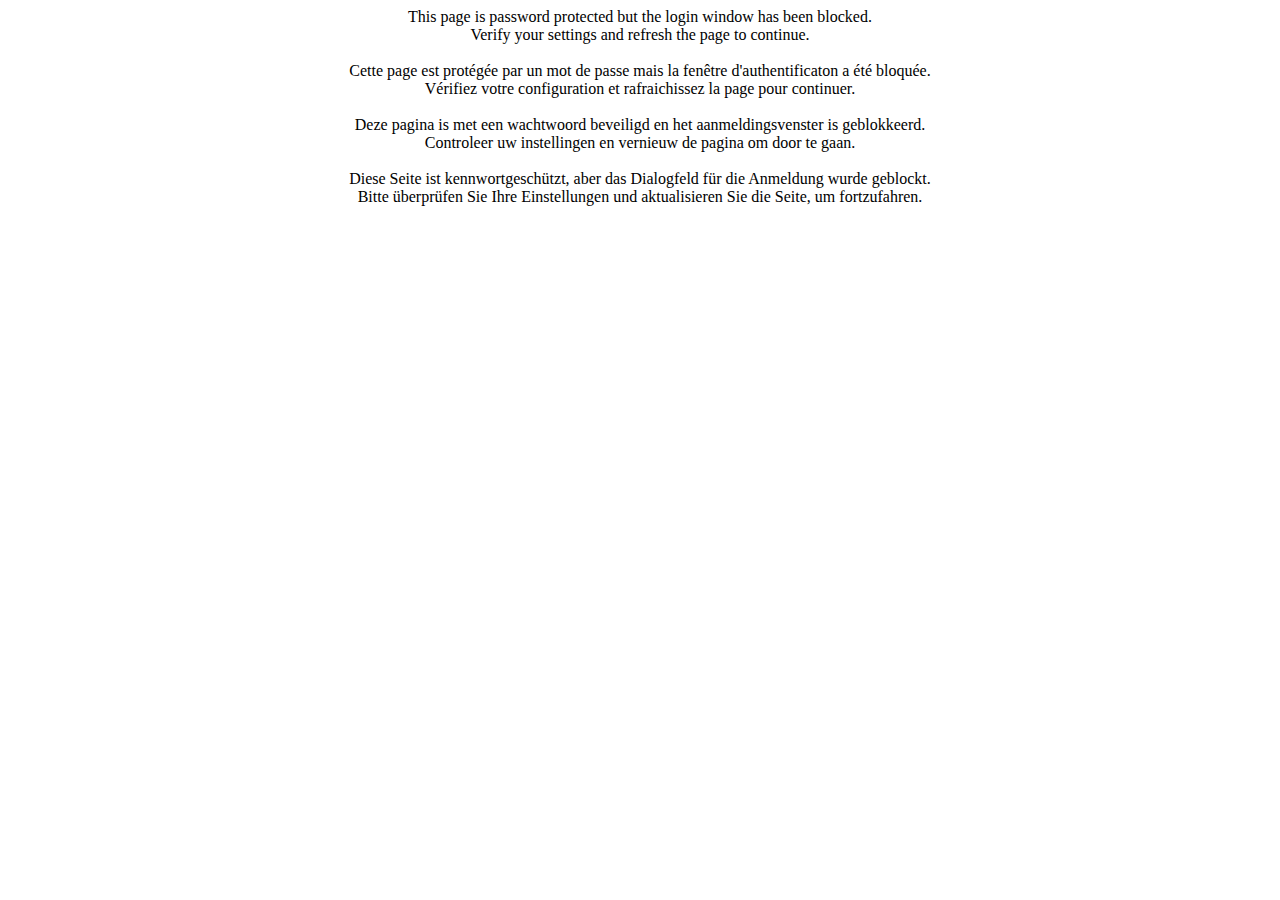
<file: lmpasswpopfail.html>
﻿<!doctype html public "-//W3C//DTD HTML 4.0 Transitional//EN"><html><head><title>Web Creator, Webcreator, LMSOFT,  Pop-Up fail</title><meta http-equiv="Content-Type" content="text/html; charset=UTF-8"><meta http-equiv="imagetoolbar" content="no"><meta http-equiv="imagetoolbar" content="false"><meta name="generator" content="LMSOFT Web Creator Pro, Version:4.0.0.0"><META name="Keywords" content="Web Creator, Webcreator, LMSOFT- Home"><META name="Description" content="Web Creator, Webcreator, LMSOFT- Home"><META name="Robots" content="index, follow"><META content="LMSOFT" name=publisher><META name="Copyright" content="Copyright Â©2005 - LMSOFT"><META name="Generator" content="MSHTML 6.00.2900.2523"><META name="Distribution" content="Global"><META name="Rating" content="General"><META http-equiv="Pragma" content="no-cache"><META http-equiv="Revisit-After" content="30 days"><META name="Author" content="LMSOFT"><META NAME="GENERATOR" CONTENT="Web Creator"><META NAME="Document-class" CONTENT="Completed"><META NAME="Document-rating" CONTENT="business"><META NAME="Document-classification" CONTENT="Computers: Software: Internet: Authoring: HTML: WYSIWYG Editors"><META NAME="Identifier-url" CONTENT="www.lmsoft.com"></head><body><HTML><center>This page is password protected but the login window has been blocked.<br>Verify your settings and refresh the page to continue.<br><br>Cette page est protégée par un mot de passe mais la fenêtre d'authentificaton a été bloquée.<br>Vérifiez votre configuration et rafraichissez la page pour continuer.<br><br>Deze pagina is met een wachtwoord beveiligd en het aanmeldingsvenster is geblokkeerd.<br>Controleer uw instellingen en vernieuw de pagina om door te gaan.<br><br>Diese Seite ist kennwortgeschützt, aber das Dialogfeld für die Anmeldung wurde geblockt.<br>Bitte überprüfen Sie Ihre Einstellungen und aktualisieren Sie die Seite, um fortzufahren.<br><br></center></body></HTML>
</file>
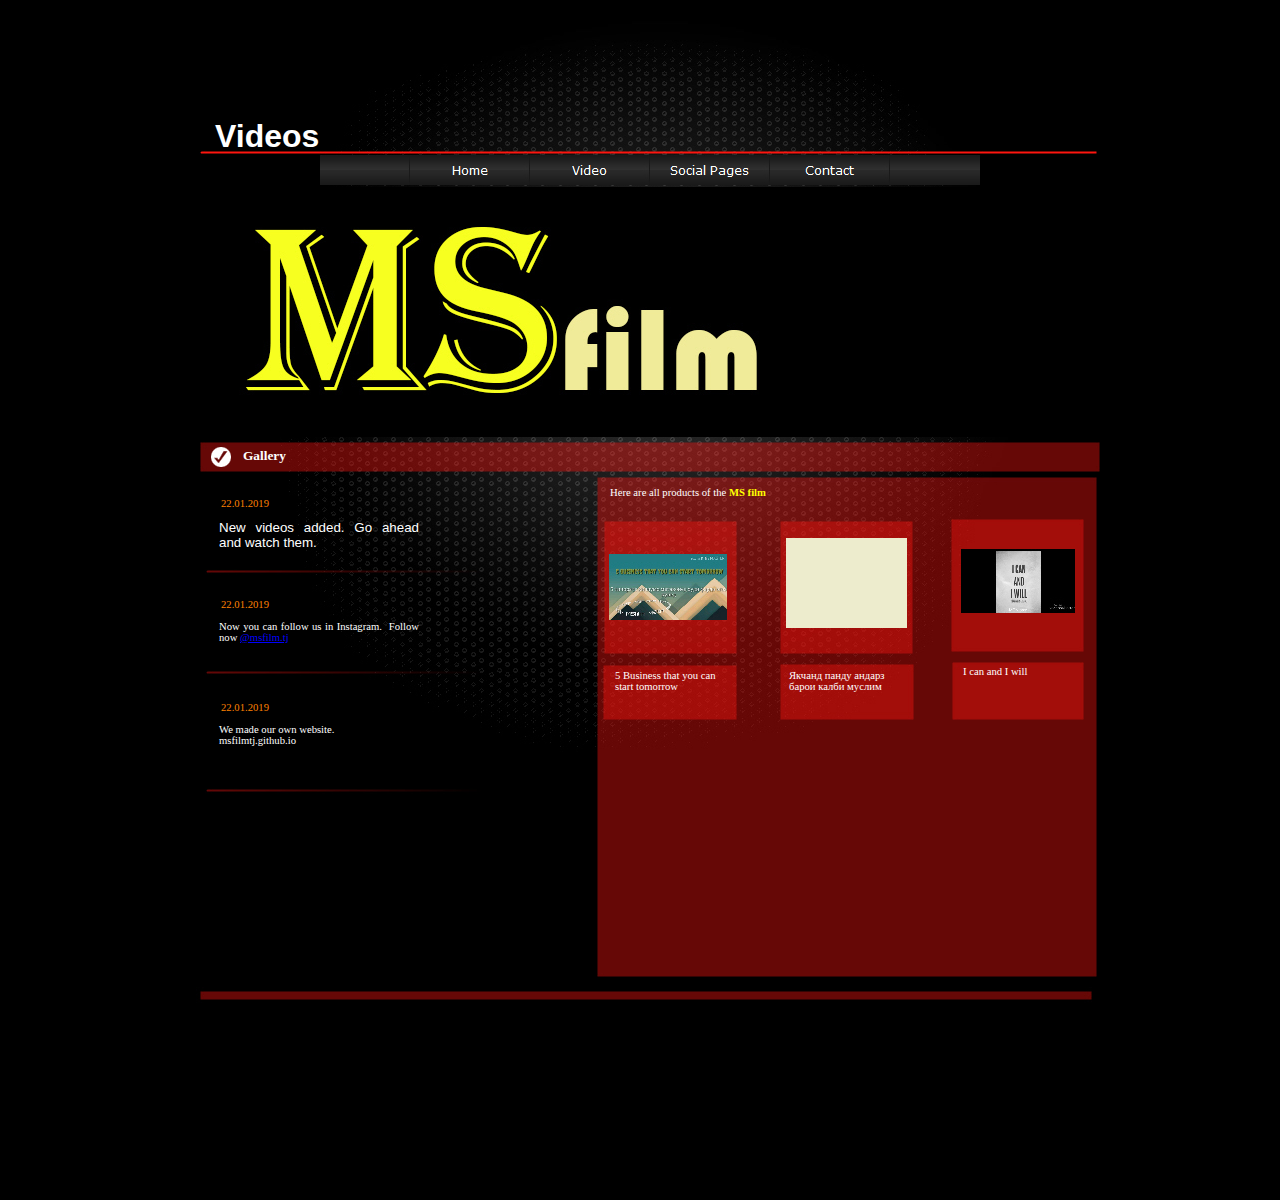
<file: video.html>
﻿<!doctype html public "-//W3C//DTD HTML 4.0 Transitional//EN">
<html>
<head>
<title>MS film</title>
<meta http-equiv="Content-Type" content="text/html; charset=UTF-8">
<meta http-equiv="imagetoolbar" content="no">
<meta http-equiv="imagetoolbar" content="false">
<meta name="generator" content="LMSOFT Web Creator Pro, Version:5.1.0.0">
<link href="images/favicon.png" rel="icon">
<link href="video.css" rel="stylesheet" type="text/css">
</head>

<script type="text/javascript">
var projectroot="./";
</script>
<script type="text/javascript" src="./lmpres80.js"></script><noscript><br></noscript>
<script type="text/javascript">InitResID(1)</script>
<script type="text/javascript" src="./menusystemmodel004.js"></script><noscript><br></noscript>

<body style="margin-Left:0px;margin-Top:0px;margin-Bottom:0px;margin-Right:0px;" onresize=PosPage(2,2,1.000000,1.000000); bgcolor="#000000" >

<DIV class="cLinkHidden">
[<a href='./index.html' title=""></a>]<br>
[<a href='./video.html' title=""></a>]<br>
[<a href='http://www.instagram.com/msfilm.tj' title=""></a>]<br>
[<a href='./contact.html' title=""></a>]<br>
[<a href='http://www.instagram.com/msfilm.tj' title=""></a>]<br>
[<a href='https://www.instagram.com/p/Bsnuz6EhRQY/?utm_source=ig_share_sheet&igshid=1lcz2ca9lpymd' title="Watch the video"></a>]<br>
[<a href='https://www.instagram.com/p/BsQc7FOB_EI/?utm_source=ig_share_sheet&igshid=16ihouuikcnw' title="Watch the video"></a>]<br>
[<a href='https://www.instagram.com/p/BshrbNbB1ka/?utm_source=ig_share_sheet&igshid=ioty4pui9d03' title="Watch the video"></a>]<br>
[<a href='http://www.lmsoft.com/'>Web Creator</a>]
[<a href='http://www.lmsoft.com/'>LMSOFT</a>]
</DIV>

<DIV id=lmwcbackpanel2 align='center'>
<DIV id=lmwcbackpanel style="position:relative;width:1024px;height:1200px;">
<DIV id=lmwcbackpanelinner style="visibility:visible;overflow:hidden;position:absolute;left:0px;top:0px;width:1024px;height:1200px;clip:rect(0px,1024px,1200px,0px);">
<DIV id=Page class="cPage">
<a name=ANCHOR_Page></a><IMG alt="" id=LMImagePage src="./lmimginv.gif" class="cLMImagePage">
</DIV>
<DIV id=Text27 align=left class="cText27">
<a name=ANCHOR_Text27></a>
<DIV id=LMTxtText27 align=left class="cLMTxtText27">
<div align="left"><font face="Verdana" color="#ffffff" size="1"><span style=" font-size:8pt">5 Business that you can start tomorrow</span></font></div>
</DIV>
</DIV>
<DIV id=Text26 align=left class="cText26">
<a name=ANCHOR_Text26></a>
<DIV id=LMTxtText26 align=left class="cLMTxtText26">
<div align="left"><font face="Verdana" color="#ffffff" size="1"><span style=" font-size:8pt">Якчанд панду андарз барои калби муслим</span></font></div>
</DIV>
</DIV>
<DIV id=Text28 align=left class="cText28">
<a name=ANCHOR_Text28></a>
<DIV id=LMTxtText28 align=left class="cLMTxtText28">
<div align="left"><font face="Verdana" color="#ffffff" size="1"><span style=" font-size:8pt">I can and I will</span></font></div>
</DIV>
</DIV>
<DIV id=Text6 align=left class="cText6">
<a name=ANCHOR_Text6></a>
<DIV id=LMTxtText6 align=left class="cLMTxtText6">
<div align="justify"><font face="Verdana" color="#ffffff" size="1"><span style=" font-size:8pt">Now you can follow us in Instagram.&nbsp; Follow now </span></font><A  href="http://www.instagram.com/msfilm.tj" title="" onmouseover=LMTextBrOver('Text6',1) onmousedown=LMTextBrDown('Text6',1) onmouseup=LMTextBrUp('Text6',1) onmouseout=LMTextBrOut('Text6',1) STYLE='text-decoration:underline;cursor:pointer'><font face="Verdana" color="#0000ff" size="1"><span style=" font-size:8pt"><u>@msfilm.tj</u></span></font></a></div>
</DIV>
</DIV>
<DIV id=Text5 align=left class="cText5">
<a name=ANCHOR_Text5></a>
<DIV id=LMTxtText5 align=left class="cLMTxtText5">
<div align="left"><font face="Verdana" color="#ff8000" size="1"><span style=" font-size:8pt">22.01.2019</span></font></div>
</DIV>
</DIV>
<DIV id=Text3 align=left class="cText3">
<a name=ANCHOR_Text3></a>
<DIV id=LMTxtText3 align=left class="cLMTxtText3">
<div align="justify"><font face="Verdana" color="#ffffff" size="1"><span style=" font-size:8pt">We made our own website.</span></font></div><div align="justify"><font face="Verdana" color="#ffffff" size="1"><span style=" font-size:8pt">msfilmtj.github.io </span></font></div>
</DIV>
</DIV>
<DIV id=Text4 align=left class="cText4">
<a name=ANCHOR_Text4></a>
<DIV id=LMTxtText4 align=left class="cLMTxtText4">
<div align="left"><font face="Verdana" color="#ff8000" size="1"><span style=" font-size:8pt">22.01.2019</span></font></div>
</DIV>
</DIV>
<DIV id=Text20 align=left class="cText20">
<a name=ANCHOR_Text20></a>
<DIV id=LMTxtText20 align=left class="cLMTxtText20">
<div align="left"><font face="Verdana" color="#ff8000" size="1"><span style=" font-size:8pt">22.01.2019</span></font></div>
</DIV>
</DIV>
<DIV id=Text21 align=left class="cText21">
<a name=ANCHOR_Text21></a>
<DIV id=LMTxtText21 align=left class="cLMTxtText21">
<div align="justify"><font face="Arial" color="#ffffff" size="2"><span style=" font-size:10pt">New videos added. Go ahead and watch them.</span></font></div>
</DIV>
</DIV>
<DIV id=Text25 align=left class="cText25">
<a name=ANCHOR_Text25></a>
<DIV id=LMTxtText25 align=left class="cLMTxtText25">
<div align="left"><font face="Arial" color="#ffffff" size="6"><span style=" font-size:24pt"><b>Videos</b></span></font></div>
</DIV>
</DIV>
<DIV id=Text11 align=left class="cText11">
<a name=ANCHOR_Text11></a>
<DIV id=LMTxtText11 align=left class="cLMTxtText11">
<div align="justify"><font face="Verdana" color="#ffffff" size="1"><span style=" font-size:8pt">Here are all products of the </span></font><font face="Verdana" color="#ffff00" size="1"><span style=" font-size:8pt"><b>MS film</b></span></font></div>
</DIV>
</DIV>
<DIV id=Text17 align=left class="cText17">
<a name=ANCHOR_Text17></a>
<DIV id=LMTxtText17 align=left class="cLMTxtText17">
<div align="left"><font face="Verdana" color="#ffffff" size="2"><span style=" font-size:10pt"><b>Gallery</b></span></font></div>
</DIV>
</DIV>
<DIV id=Img7 class="cImg7">
<a name=ANCHOR_Img7></a>
<a href="https://www.instagram.com/p/BshrbNbB1ka/?utm_source=ig_share_sheet&igshid=ioty4pui9d03" title="Watch the video"><IMG alt="" id=LMImageImg7 src="./images/v21.jpg" class="cLMImageImg7"></a></DIV>
<DIV id=Img6 class="cImg6">
<a name=ANCHOR_Img6></a>
<a href="https://www.instagram.com/p/BsQc7FOB_EI/?utm_source=ig_share_sheet&igshid=16ihouuikcnw" title="Watch the video"><IMG alt="" id=LMImageImg6 src="./images/v11.jpg" class="cLMImageImg6"></a></DIV>
<DIV id=Img2 class="cImg2">
<a name=ANCHOR_Img2></a>
<a href="https://www.instagram.com/p/Bsnuz6EhRQY/?utm_source=ig_share_sheet&igshid=1lcz2ca9lpymd" title="Watch the video"><IMG alt="" id=LMImageImg2 src="./images/v31.jpg" class="cLMImageImg2"></a></DIV>
<DIV id=Box9 class="cBox9">
<a name=ANCHOR_Box9></a>
<IMG alt="" id=LMImageBox9 src="./images/video_Box9.jpg" class="cLMImageBox9"></DIV>
<DIV id=Box8 class="cBox8">
<a name=ANCHOR_Box8></a>
<IMG alt="" id=LMImageBox8 src="./images/video_Box8.jpg" class="cLMImageBox8"></DIV>
<DIV id=Box11 class="cBox11">
<a name=ANCHOR_Box11></a>
<IMG alt="" id=LMImageBox11 src="./images/video_Box11.jpg" class="cLMImageBox11"></DIV>
<DIV id=Box6 class="cBox6">
<a name=ANCHOR_Box6></a>
<IMG alt="" id=LMImageBox6 src="./images/video_Box6.jpg" class="cLMImageBox6"></DIV>
<DIV id=Box7 class="cBox7">
<a name=ANCHOR_Box7></a>
<IMG alt="" id=LMImageBox7 src="./images/video_Box7.jpg" class="cLMImageBox7"></DIV>
<DIV id=Box10 class="cBox10">
<a name=ANCHOR_Box10></a>
<IMG alt="" id=LMImageBox10 src="./images/video_Box10.jpg" class="cLMImageBox10"></DIV>
<DIV id=Line3 CLASS="cLine3">
<a name=ANCHOR_Line3></a>
<IMG alt="" id=LMImageLine3 src="./images/video_Line3.jpg" class="cLMImageLine3"></DIV>
<DIV id=Line5 CLASS="cLine5">
<a name=ANCHOR_Line5></a>
<IMG alt="" id=LMImageLine5 src="./images/video_Line5.jpg" class="cLMImageLine5"></DIV>
<DIV id=Line9 CLASS="cLine9">
<a name=ANCHOR_Line9></a>
<IMG alt="" id=LMImageLine9 src="./images/video_Line9.jpg" class="cLMImageLine9"></DIV>
<DIV id=Img3 class="cImg3">
<a name=ANCHOR_Img3></a>
<IMG alt="" id=LMImageImg3 src="./images/ms0.jpg" class="cLMImageImg3"></DIV>
<DIV id=Line1 CLASS="cLine1">
<a name=ANCHOR_Line1></a>
<IMG alt="" id=LMImageLine1 src="./images/video_Line1.jpg" class="cLMImageLine1"></DIV>
<DIV id=Gtop class="cGtop">
<a name=ANCHOR_Gtop></a>
</DIV>
<DIV id=GInformation class="cGInformation">
<a name=ANCHOR_GInformation></a>
</DIV>
<DIV id=Gbottom class="cGbottom">
<a name=ANCHOR_Gbottom></a>
</DIV>
<DIV id=Line2 CLASS="cLine2">
<a name=ANCHOR_Line2></a>
<IMG alt="" id=LMImageLine2 src="./images/video_Line2.jpg" class="cLMImageLine2"></DIV>
<DIV id=Gbanner class="cGbanner">
<a name=ANCHOR_Gbanner></a>
</DIV>
<DIV id=Ggallery class="cGgallery">
<a name=ANCHOR_Ggallery></a>
</DIV>
<DIV id=Img5 class="cImg5">
<a name=ANCHOR_Img5></a>
<IMG alt="" id=LMImageImg5 src="./images/_gen_img4_00.jpg" class="cLMImageImg5"></DIV>
<DIV id=Box2 class="cBox2">
<a name=ANCHOR_Box2></a>
<IMG alt="" id=LMImageBox2 src="./images/video_Box2.jpg" class="cLMImageBox2"></DIV>
<DIV id=Box3 class="cBox3">
<a name=ANCHOR_Box3></a>
<IMG alt="" id=LMImageBox3 src="./images/video_Box3.jpg" class="cLMImageBox3"></DIV>
<DIV id=Gmenu class="cGmenu">
<a name=ANCHOR_Gmenu></a>
</DIV>
<DIV id=GCompany class="cGCompany">
<a name=ANCHOR_GCompany></a>
</DIV>
<DIV id=GProducts class="cGProducts">
<a name=ANCHOR_GProducts></a>
</DIV>
<DIV id=Gbackground class="cGbackground">
<a name=ANCHOR_Gbackground></a>
</DIV>
<DIV id=Img1 class="cImg1">
<a name=ANCHOR_Img1></a>
<IMG alt="" id=LMImageImg1 src="./images/_gen_img1_00.jpg" class="cLMImageImg1"></DIV>

<script type="text/javascript">
//LMSOFT Web Creator Pro, Version:5.1.0.0
//LMSOFT Kernel 80

var LMObjects = new Array();
var pub_home = "./index.html"
var objindex=0;
var Stretch=2;
var Position=2;
var ScaleW=1.000000;
var ScaleH=1.000000;
var fontbase=96.;
//---------------------------------------------------------------------------------------------
try {
if(isValideBrowser(7.00,5.00)) {
//---------------------------------------------------------------------------------------------
LMObjects[objindex++] = LMPage("Page",null,null,null);
LMObjects[objindex++] = LMImage("Img1",1,0,null,0,null,null,null,null,0);
objlist = new Array();
objlist[0] = "Img1";
LMObjects[objindex++] = LMGroup("Gbackground",1,objlist);
objlist = new Array();
LMObjects[objindex++] = LMGroup("GProducts",1,objlist);
objlist = new Array();
LMObjects[objindex++] = LMGroup("GCompany",1,objlist);
objlist = new Array();
LMObjects[objindex++] = LMGroup("Gmenu",1,objlist);
LMObjects[objindex++] = LMImage("Box3",1,0,null,0,null,null,null,null,0);
LMObjects[objindex++] = LMImage("Box2",1,0,null,0,null,null,null,null,0);
branchlist = new Array();
LMObjects[objindex++] = LMText("Text17",1,0,null,0,null,branchlist,null,null,0,0,0,0);
LMObjects[objindex++] = LMImage("Img5",1,0,null,0,null,null,null,null,0);
objlist = new Array();
objlist[0] = "Box3";
objlist[1] = "Box2";
objlist[2] = "Text17";
objlist[3] = "Img5";
LMObjects[objindex++] = LMGroup("Ggallery",1,objlist);
objlist = new Array();
LMObjects[objindex++] = LMGroup("Gbanner",1,objlist);
LMObjects[objindex++] = LMImage("Line2",1,0,null,0,null,null,null,null,0);
objlist = new Array();
objlist[0] = "Line2";
LMObjects[objindex++] = LMGroup("Gbottom",1,objlist);
branchlist = new Array();
LMObjects[objindex++] = LMText("Text11",1,0,null,0,null,branchlist,null,null,0,0,0,0);
objlist = new Array();
objlist[0] = "Text11";
LMObjects[objindex++] = LMGroup("GInformation",1,objlist);
objlist = new Array();
LMObjects[objindex++] = LMGroup("Gtop",1,objlist);
menusystemmodel004Show(192, 155, "MenuSystem1");
LMObjects[objindex++] = LMImage("Line1",1,0,null,0,null,null,null,null,0);
LMObjects[objindex++] = LMImage("Img3",1,0,null,0,null,null,null,null,0);
branchlist = new Array();
LMObjects[objindex++] = LMText("Text25",1,0,null,0,null,branchlist,null,null,15,15,15,15);
LMObjects[objindex++] = LMImage("Line9",1,0,null,0,null,null,null,null,0);
branchlist = new Array();
LMObjects[objindex++] = LMText("Text21",1,0,null,0,null,branchlist,null,null,0,0,0,0);
branchlist = new Array();
LMObjects[objindex++] = LMText("Text20",1,0,null,0,null,branchlist,null,null,0,0,0,0);
branchlist = new Array();
LMObjects[objindex++] = LMText("Text4",1,0,null,0,null,branchlist,null,null,0,0,0,0);
branchlist = new Array();
LMObjects[objindex++] = LMText("Text3",1,0,null,0,null,branchlist,null,null,0,0,0,0);
LMObjects[objindex++] = LMImage("Line5",1,0,null,0,null,null,null,null,0);
branchlist = new Array();
LMObjects[objindex++] = LMText("Text5",1,0,null,0,null,branchlist,null,null,0,0,0,0);
branchlist = new Array();
branchlist[0] = new LMBranchEx("1","http://www.instagram.com/msfilm.tj",null,0.0,null,"NULL",0,1,1,1,1,1,0,640,480,"NULL");
LMObjects[objindex++] = LMText("Text6",1,0,null,0,null,branchlist,null,null,0,0,0,0);
LMObjects[objindex++] = LMImage("Line3",1,0,null,0,null,null,null,null,0);
LMObjects[objindex++] = LMImage("Box10",1,0,null,0,null,null,null,null,0);
LMObjects[objindex++] = LMImage("Box7",1,0,null,0,null,null,null,null,0);
LMObjects[objindex++] = LMImage("Box6",1,0,null,0,null,null,null,null,0);
LMObjects[objindex++] = LMImage("Box11",1,0,null,0,null,null,null,null,0);
branchlist = new Array();
LMObjects[objindex++] = LMText("Text28",1,0,null,0,null,branchlist,null,null,0,0,0,0);
LMObjects[objindex++] = LMImage("Box8",1,0,null,0,null,null,null,null,0);
LMObjects[objindex++] = LMImage("Box9",1,0,null,0,null,null,null,null,0);
branchlist = new Array();
LMObjects[objindex++] = LMText("Text26",1,0,null,0,null,branchlist,null,null,0,0,0,0);
branchlist = new Array();
LMObjects[objindex++] = LMText("Text27",1,0,null,0,null,branchlist,null,null,0,0,0,0);
LMObjects[objindex++] = LMImage("Img2",1,0,null,0,null,new LMBranch("0","https://www.instagram.com/p/Bsnuz6EhRQY/?utm_source=ig_share_sheet&igshid=1lcz2ca9lpymd"),null,null,1);
LMObjects[objindex++] = LMImage("Img6",1,0,null,0,null,new LMBranch("0","https://www.instagram.com/p/BsQc7FOB_EI/?utm_source=ig_share_sheet&igshid=16ihouuikcnw"),null,null,1);
LMObjects[objindex++] = LMImage("Img7",1,0,null,0,null,new LMBranch("0","https://www.instagram.com/p/BshrbNbB1ka/?utm_source=ig_share_sheet&igshid=ioty4pui9d03"),null,null,1);
//---------------------------------------------------------------------------------------------
}
}catch(e) {
alert(e.message);
}
var backpanel2=FindTagFromId("lmwcbackpanel2");
backpanel2.align="left";
SetBaseColor(0x3eb,0x3fa,0x81);
LMObjectAnimate(Stretch,Position,ScaleW,ScaleH);
</script><noscript><br></noscript>
</DIV>
</DIV>
</DIV>

</body>
</html>
</file>
<file: index.css>
.cLinkHidden {position:absolute; visibility:hidden; left:0px; top:0px; width:0px; height:0px; overflow:hidden;}
.cPage {visibility:visible;overflow:hidden;position:absolute;z-index:1;left:0px;top:0px;}
.cLMImagePage {width:1024px;height:1200px;border:0px;}
.cImg1 {visibility:visible;overflow:hidden;position:absolute;z-index:2;left:72px;top:0px;}
.cLMImageImg1 {width:898px;height:800px;border:0px;}
.cGbackground {visibility:visible;overflow:hidden;position:absolute;z-index:3;left:0px;top:0px;width:0px;height:0px;}
.cBox2 {visibility:visible;overflow:hidden;position:absolute;z-index:4;left:374px;top:442px;}
.cLMImageBox2 {width:600px;height:30px;border:0px;}
.cText17 {visibility:visible;position:absolute;z-index:5;left:417px;top:446px;width:134px;height:21px;}
.cLMTxtText17 {visibility:inherit;padding:0 0 0 0px;position:relative;left:0px;top:0px;width:134px;height:21px;}
.cImg5 {visibility:visible;overflow:hidden;position:absolute;z-index:6;left:385px;top:447px;}
.cLMImageImg5 {width:20px;height:20px;border:0px;}
.cText13 {visibility:visible;position:absolute;z-index:7;left:388px;top:488px;width:573px;height:101px;}
.cLMTxtText13 {visibility:inherit;padding:0 0 0 0px;position:relative;left:0px;top:0px;width:573px;height:101px;}
.cGWelcome {visibility:visible;overflow:hidden;position:absolute;z-index:8;left:0px;top:0px;width:0px;height:0px;}
.cBox10 {visibility:visible;overflow:hidden;position:absolute;z-index:9;left:788px;top:636px;}
.cLMImageBox10 {width:180px;height:180px;border:0px;}
.cBox7 {visibility:visible;overflow:hidden;position:absolute;z-index:10;left:582px;top:636px;}
.cLMImageBox7 {width:180px;height:180px;border:0px;}
.cBox6 {visibility:visible;overflow:hidden;position:absolute;z-index:11;left:374px;top:636px;}
.cLMImageBox6 {width:180px;height:180px;border:0px;}
.cBox11 {visibility:visible;overflow:hidden;position:absolute;z-index:12;left:788px;top:818px;}
.cLMImageBox11 {width:180px;height:29px;border:0px;}
.cBox5 {visibility:visible;overflow:hidden;position:absolute;z-index:13;left:374px;top:575px;}
.cLMImageBox5 {width:600px;height:30px;border:0px;}
.cText28 {visibility:visible;position:absolute;z-index:14;left:794px;top:818px;width:169px;height:22px;}
.cLMTxtText28 {visibility:inherit;padding:0 0 0 0px;position:relative;left:0px;top:0px;width:169px;height:22px;}
.cBox8 {visibility:visible;overflow:hidden;position:absolute;z-index:15;left:582px;top:818px;}
.cLMImageBox8 {width:180px;height:30px;border:0px;}
.cBox9 {visibility:visible;overflow:hidden;position:absolute;z-index:16;left:374px;top:818px;}
.cLMImageBox9 {width:180px;height:32px;border:0px;}
.cText26 {visibility:visible;position:absolute;z-index:17;left:588px;top:818px;width:168px;height:27px;}
.cLMTxtText26 {visibility:inherit;padding:0 0 0 0px;position:relative;left:0px;top:0px;width:168px;height:27px;}
.cText27 {visibility:visible;position:absolute;z-index:18;left:382px;top:818px;width:166px;height:27px;}
.cLMTxtText27 {visibility:inherit;padding:0 0 0 0px;position:relative;left:0px;top:0px;width:166px;height:27px;}
.cImg8 {visibility:visible;overflow:hidden;position:absolute;z-index:19;left:384px;top:580px;}
.cLMImageImg8 {width:20px;height:20px;border:0px;}
.cText7 {visibility:visible;position:absolute;z-index:20;left:417px;top:579px;width:134px;height:21px;}
.cLMTxtText7 {visibility:inherit;padding:0 0 0 0px;position:relative;left:0px;top:0px;width:134px;height:21px;}
.cGProducts {visibility:visible;overflow:hidden;position:absolute;z-index:21;left:0px;top:0px;width:0px;height:0px;}
.cBox1 {visibility:visible;overflow:hidden;position:absolute;z-index:22;left:70px;top:182px;}
.cLMImageBox1 {width:900px;height:250px;border:0px;}
.cGbanner {visibility:visible;overflow:hidden;position:absolute;z-index:23;left:0px;top:0px;width:0px;height:0px;}
.cGCompany {visibility:visible;overflow:hidden;position:absolute;z-index:24;left:0px;top:0px;width:0px;height:0px;}
.cLine1 {visibility:visible;overflow:hidden;position:absolute;z-index:26;left:71px;top:150px;}
.cLMImageLine1 {width:900px;height:6px;border:0px;}
.cGmenu {visibility:visible;overflow:hidden;position:absolute;z-index:27;left:0px;top:0px;width:0px;height:0px;}
.cBox3 {visibility:visible;overflow:hidden;position:absolute;z-index:28;left:72px;top:442px;}
.cLMImageBox3 {width:280px;height:30px;border:0px;}
.cImg4 {visibility:visible;overflow:hidden;position:absolute;z-index:29;left:83px;top:447px;}
.cLMImageImg4 {width:20px;height:20px;border:0px;}
.cText18 {visibility:visible;position:absolute;z-index:30;left:119px;top:446px;width:134px;height:21px;}
.cLMTxtText18 {visibility:inherit;padding:0 0 0 0px;position:relative;left:0px;top:0px;width:134px;height:21px;}
.cLine9 {visibility:visible;overflow:hidden;position:absolute;z-index:31;left:73px;top:570px;}
.cLMImageLine9 {width:280px;height:6px;border:0px;}
.cText21 {visibility:visible;position:absolute;z-index:32;left:87px;top:519px;width:200px;height:45px;}
.cLMTxtText21 {visibility:inherit;padding:0 0 0 0px;position:relative;left:0px;top:0px;width:200px;height:45px;}
.cText20 {visibility:visible;position:absolute;z-index:33;left:89px;top:497px;width:104px;height:15px;}
.cLMTxtText20 {visibility:inherit;padding:0 0 0 0px;position:relative;left:0px;top:0px;width:104px;height:15px;}
.cText4 {visibility:visible;position:absolute;z-index:34;left:89px;top:701px;width:104px;height:15px;}
.cLMTxtText4 {visibility:inherit;padding:0 0 0 0px;position:relative;left:0px;top:0px;width:104px;height:15px;}
.cText3 {visibility:visible;position:absolute;z-index:35;left:87px;top:723px;width:200px;height:81px;}
.cLMTxtText3 {visibility:inherit;padding:0 0 0 0px;position:relative;left:0px;top:0px;width:200px;height:81px;}
.cLine5 {visibility:visible;overflow:hidden;position:absolute;z-index:36;left:73px;top:789px;}
.cLMImageLine5 {width:280px;height:6px;border:0px;}
.cText2 {visibility:visible;position:absolute;z-index:37;left:89px;top:598px;width:104px;height:15px;}
.cLMTxtText2 {visibility:inherit;padding:0 0 0 0px;position:relative;left:0px;top:0px;width:104px;height:15px;}
.cText1 {visibility:visible;position:absolute;z-index:38;left:87px;top:620px;width:200px;height:81px;}
.cLMTxtText1 {visibility:inherit;padding:0 0 0 0px;position:relative;left:0px;top:0px;width:200px;height:81px;}
.cLine3 {visibility:visible;overflow:hidden;position:absolute;z-index:39;left:73px;top:671px;}
.cLMImageLine3 {width:280px;height:6px;border:0px;}
.cG_News {visibility:visible;overflow:hidden;position:absolute;z-index:40;left:0px;top:0px;width:0px;height:0px;}
.cLine2 {visibility:visible;overflow:hidden;position:absolute;z-index:41;left:70px;top:984px;}
.cLMImageLine2 {width:900px;height:18px;border:0px;}
.cGbottom {visibility:visible;overflow:hidden;position:absolute;z-index:42;left:0px;top:0px;width:0px;height:0px;}
.cGtop {visibility:visible;overflow:hidden;position:absolute;z-index:43;left:0px;top:0px;width:0px;height:0px;}
.cImg2 {visibility:visible;overflow:hidden;position:absolute;z-index:44;left:383px;top:680px;}
.cLMImageImg2 {width:161px;height:90px;border:0px;}
.cImg3 {visibility:visible;overflow:hidden;position:absolute;z-index:45;left:71px;top:187px;}
.cLMImageImg3 {width:900px;height:250px;border:0px;}
.cImg6 {visibility:visible;overflow:hidden;position:absolute;z-index:46;left:795px;top:677px;}
.cLMImageImg6 {width:167px;height:94px;border:0px;}
.cImg7 {visibility:visible;overflow:hidden;position:absolute;z-index:47;left:587px;top:665px;}
.cLMImageImg7 {width:169px;height:125px;border:0px;}
.cText25 {visibility:visible;position:absolute;z-index:48;left:72px;top:101px;width:541px;height:67px;}
.cLMTxtText25 {visibility:inherit;padding:0 0 0 0px;position:relative;left:15px;top:15px;width:511px;height:37px;}
</file>
<file: contact.css>
.cLinkHidden {position:absolute; visibility:hidden; left:0px; top:0px; width:0px; height:0px; overflow:hidden;}
.cPage {visibility:visible;overflow:hidden;position:absolute;z-index:1;left:0px;top:0px;}
.cLMImagePage {width:1024px;height:1000px;border:0px;}
.cImg1 {visibility:visible;overflow:hidden;position:absolute;z-index:2;left:72px;top:0px;}
.cLMImageImg1 {width:898px;height:800px;border:0px;}
.cGbackground {visibility:visible;overflow:hidden;position:absolute;z-index:3;left:0px;top:0px;width:0px;height:0px;}
.cGProducts {visibility:visible;overflow:hidden;position:absolute;z-index:4;left:0px;top:0px;width:0px;height:0px;}
.cGCompany {visibility:visible;overflow:hidden;position:absolute;z-index:5;left:0px;top:0px;width:0px;height:0px;}
.cGmenu {visibility:visible;overflow:hidden;position:absolute;z-index:6;left:0px;top:0px;width:0px;height:0px;}
.cLine2 {visibility:visible;overflow:hidden;position:absolute;z-index:7;left:66px;top:980px;}
.cLMImageLine2 {width:900px;height:18px;border:0px;}
.cGbottom {visibility:visible;overflow:hidden;position:absolute;z-index:8;left:0px;top:0px;width:0px;height:0px;}
.cBox3 {visibility:visible;overflow:hidden;position:absolute;z-index:9;left:372px;top:442px;}
.cLMImageBox3 {width:600px;height:30px;border:0px;}
.cText1 {visibility:visible;position:absolute;z-index:10;left:415px;top:446px;width:134px;height:21px;}
.cLMTxtText1 {visibility:inherit;padding:0 0 0 0px;position:relative;left:0px;top:0px;width:134px;height:21px;}
.cImg4 {visibility:visible;overflow:hidden;position:absolute;z-index:11;left:383px;top:447px;}
.cLMImageImg4 {width:20px;height:20px;border:0px;}
.cText7 {visibility:visible;position:absolute;z-index:12;left:429px;top:488px;width:104px;height:15px;}
.cLMTxtText7 {visibility:inherit;padding:0 0 0 0px;position:relative;left:0px;top:0px;width:104px;height:15px;}
.cImg6 {visibility:visible;overflow:hidden;position:absolute;z-index:13;left:391px;top:486px;}
.cLMImageImg6 {width:25px;height:25px;border:0px;}
.cBox4 {visibility:visible;overflow:hidden;position:absolute;z-index:14;left:524px;top:802px;}
.cLMImageBox4 {width:328px;height:30px;border:0px;}
.cImg9 {visibility:visible;overflow:hidden;position:absolute;z-index:15;left:391px;top:624px;}
.cLMImageImg9 {width:25px;height:25px;border:0px;}
.cText11 {visibility:visible;position:absolute;z-index:16;left:429px;top:626px;width:144px;height:15px;}
.cLMTxtText11 {visibility:inherit;padding:0 0 0 0px;position:relative;left:0px;top:0px;width:144px;height:15px;}
.cImg8 {visibility:visible;overflow:hidden;position:absolute;z-index:17;left:391px;top:572px;}
.cLMImageImg8 {width:25px;height:25px;border:0px;}
.cText10 {visibility:visible;position:absolute;z-index:18;left:429px;top:574px;width:144px;height:15px;}
.cLMTxtText10 {visibility:inherit;padding:0 0 0 0px;position:relative;left:0px;top:0px;width:144px;height:15px;}
.cText9 {visibility:visible;position:absolute;z-index:19;left:569px;top:807px;width:104px;height:16px;}
.cLMTxtText9 {visibility:inherit;padding:0 0 0 0px;position:relative;left:0px;top:0px;width:104px;height:16px;}
.cImg24 {visibility:visible;overflow:hidden;position:absolute;z-index:20;left:529px;top:805px;}
.cLMImageImg24 {width:25px;height:25px;border:0px;}
.cChamp4 {visibility:visible;overflow:visible;position:absolute;z-index:24;left:525px;top:622px;}
.cChamp3 {visibility:visible;overflow:visible;position:absolute;z-index:24;left:525px;top:573px;}
.cChamp1 {visibility:visible;overflow:visible;position:absolute;z-index:24;left:525px;top:488px;}
.cGform {visibility:visible;overflow:hidden;position:absolute;z-index:25;left:0px;top:0px;width:0px;height:0px;}
.cBox2 {visibility:visible;overflow:hidden;position:absolute;z-index:26;left:72px;top:442px;}
.cLMImageBox2 {width:280px;height:30px;border:0px;}
.cText17 {visibility:visible;position:absolute;z-index:27;left:115px;top:446px;width:217px;height:21px;}
.cLMTxtText17 {visibility:inherit;padding:0 0 0 0px;position:relative;left:0px;top:0px;width:217px;height:21px;}
.cImg5 {visibility:visible;overflow:hidden;position:absolute;z-index:28;left:83px;top:447px;}
.cLMImageImg5 {width:20px;height:20px;border:0px;}
.cText3 {visibility:visible;position:absolute;z-index:29;left:87px;top:502px;width:144px;height:15px;}
.cLMTxtText3 {visibility:inherit;padding:0 0 0 0px;position:relative;left:0px;top:0px;width:144px;height:15px;}
.cText12 {visibility:visible;position:absolute;z-index:30;left:86px;top:527px;width:222px;height:29px;}
.cLMTxtText12 {visibility:inherit;padding:0 0 0 0px;position:relative;left:0px;top:0px;width:222px;height:29px;}
.cText2 {visibility:visible;position:absolute;z-index:31;left:87px;top:576px;width:144px;height:15px;}
.cLMTxtText2 {visibility:inherit;padding:0 0 0 0px;position:relative;left:0px;top:0px;width:144px;height:15px;}
.cText4 {visibility:visible;position:absolute;z-index:32;left:86px;top:601px;width:222px;height:29px;}
.cLMTxtText4 {visibility:inherit;padding:0 0 0 0px;position:relative;left:0px;top:0px;width:222px;height:29px;}
.cText5 {visibility:visible;position:absolute;z-index:33;left:87px;top:664px;width:144px;height:15px;}
.cLMTxtText5 {visibility:inherit;padding:0 0 0 0px;position:relative;left:0px;top:0px;width:144px;height:15px;}
.cText6 {visibility:visible;position:absolute;z-index:34;left:86px;top:689px;width:222px;height:29px;}
.cLMTxtText6 {visibility:inherit;padding:0 0 0 0px;position:relative;left:0px;top:0px;width:222px;height:29px;}
.cGInformation {visibility:visible;overflow:hidden;position:absolute;z-index:35;left:0px;top:0px;width:0px;height:0px;}
.cGbanner {visibility:visible;overflow:hidden;position:absolute;z-index:36;left:0px;top:0px;width:0px;height:0px;}
.cGtop {visibility:visible;overflow:hidden;position:absolute;z-index:37;left:0px;top:0px;width:0px;height:0px;}
.cLine1 {visibility:visible;overflow:hidden;position:absolute;z-index:39;left:71px;top:150px;}
.cLMImageLine1 {width:900px;height:6px;border:0px;}
.cImg3 {visibility:visible;overflow:hidden;position:absolute;z-index:40;left:71px;top:187px;}
.cLMImageImg3 {width:900px;height:250px;border:0px;}
.cText25 {visibility:visible;position:absolute;z-index:41;left:72px;top:101px;width:541px;height:67px;}
.cLMTxtText25 {visibility:inherit;padding:0 0 0 0px;position:relative;left:15px;top:15px;width:511px;height:37px;}
.cImg2 {visibility:visible;overflow:hidden;position:absolute;z-index:42;left:47px;top:496px;}
.cLMImageImg2 {width:31px;height:31px;border:0px;}
.cBox1 {visibility:visible;overflow:hidden;position:absolute;z-index:43;left:72px;top:853px;}
.cLMImageBox1 {width:900px;height:30px;border:0px;}
.cImg7 {visibility:visible;overflow:hidden;position:absolute;z-index:44;left:83px;top:858px;}
.cLMImageImg7 {width:20px;height:20px;border:0px;}
.cText8 {visibility:visible;position:absolute;z-index:45;left:115px;top:858px;width:217px;height:21px;}
.cLMTxtText8 {visibility:inherit;padding:0 0 0 0px;position:relative;left:0px;top:0px;width:217px;height:21px;}
.cText13 {visibility:visible;position:absolute;z-index:46;left:85px;top:896px;width:566px;height:72px;}
.cLMTxtText13 {visibility:inherit;padding:0 0 0 0px;position:relative;left:0px;top:0px;width:566px;height:72px;}
.cImg10 {visibility:visible;overflow:hidden;position:absolute;z-index:47;left:657px;top:882px;}
.cLMImageImg10 {width:300px;height:100px;border:0px;}
</file>
<file: video.css>
.cLinkHidden {position:absolute; visibility:hidden; left:0px; top:0px; width:0px; height:0px; overflow:hidden;}
.cPage {visibility:visible;overflow:hidden;position:absolute;z-index:1;left:0px;top:0px;}
.cLMImagePage {width:1024px;height:1200px;border:0px;}
.cImg1 {visibility:visible;overflow:hidden;position:absolute;z-index:2;left:72px;top:0px;}
.cLMImageImg1 {width:898px;height:800px;border:0px;}
.cGbackground {visibility:visible;overflow:hidden;position:absolute;z-index:3;left:0px;top:0px;width:0px;height:0px;}
.cGProducts {visibility:visible;overflow:hidden;position:absolute;z-index:4;left:0px;top:0px;width:0px;height:0px;}
.cGCompany {visibility:visible;overflow:hidden;position:absolute;z-index:5;left:0px;top:0px;width:0px;height:0px;}
.cGmenu {visibility:visible;overflow:hidden;position:absolute;z-index:6;left:0px;top:0px;width:0px;height:0px;}
.cBox3 {visibility:visible;overflow:hidden;position:absolute;z-index:7;left:469px;top:477px;}
.cLMImageBox3 {width:500px;height:500px;border:0px;}
.cBox2 {visibility:visible;overflow:hidden;position:absolute;z-index:8;left:72px;top:442px;}
.cLMImageBox2 {width:900px;height:30px;border:0px;}
.cText17 {visibility:visible;position:absolute;z-index:9;left:115px;top:446px;width:134px;height:21px;}
.cLMTxtText17 {visibility:inherit;padding:0 0 0 0px;position:relative;left:0px;top:0px;width:134px;height:21px;}
.cImg5 {visibility:visible;overflow:hidden;position:absolute;z-index:10;left:83px;top:447px;}
.cLMImageImg5 {width:20px;height:20px;border:0px;}
.cGgallery {visibility:visible;overflow:hidden;position:absolute;z-index:11;left:0px;top:0px;width:0px;height:0px;}
.cGbanner {visibility:visible;overflow:hidden;position:absolute;z-index:12;left:0px;top:0px;width:0px;height:0px;}
.cLine2 {visibility:visible;overflow:hidden;position:absolute;z-index:13;left:68px;top:987px;}
.cLMImageLine2 {width:900px;height:18px;border:0px;}
.cGbottom {visibility:visible;overflow:hidden;position:absolute;z-index:14;left:0px;top:0px;width:0px;height:0px;}
.cText11 {visibility:visible;position:absolute;z-index:15;left:482px;top:485px;width:334px;height:21px;}
.cLMTxtText11 {visibility:inherit;padding:0 0 0 0px;position:relative;left:0px;top:0px;width:334px;height:21px;}
.cGInformation {visibility:visible;overflow:hidden;position:absolute;z-index:16;left:0px;top:0px;width:0px;height:0px;}
.cGtop {visibility:visible;overflow:hidden;position:absolute;z-index:17;left:0px;top:0px;width:0px;height:0px;}
.cLine1 {visibility:visible;overflow:hidden;position:absolute;z-index:19;left:71px;top:150px;}
.cLMImageLine1 {width:900px;height:6px;border:0px;}
.cImg3 {visibility:visible;overflow:hidden;position:absolute;z-index:20;left:71px;top:187px;}
.cLMImageImg3 {width:900px;height:250px;border:0px;}
.cText25 {visibility:visible;position:absolute;z-index:21;left:72px;top:101px;width:541px;height:67px;}
.cLMTxtText25 {visibility:inherit;padding:0 0 0 0px;position:relative;left:15px;top:15px;width:511px;height:37px;}
.cLine9 {visibility:visible;overflow:hidden;position:absolute;z-index:22;left:77px;top:569px;}
.cLMImageLine9 {width:280px;height:6px;border:0px;}
.cText21 {visibility:visible;position:absolute;z-index:23;left:91px;top:518px;width:200px;height:45px;}
.cLMTxtText21 {visibility:inherit;padding:0 0 0 0px;position:relative;left:0px;top:0px;width:200px;height:45px;}
.cText20 {visibility:visible;position:absolute;z-index:24;left:93px;top:496px;width:104px;height:15px;}
.cLMTxtText20 {visibility:inherit;padding:0 0 0 0px;position:relative;left:0px;top:0px;width:104px;height:15px;}
.cText4 {visibility:visible;position:absolute;z-index:25;left:93px;top:700px;width:104px;height:15px;}
.cLMTxtText4 {visibility:inherit;padding:0 0 0 0px;position:relative;left:0px;top:0px;width:104px;height:15px;}
.cText3 {visibility:visible;position:absolute;z-index:26;left:91px;top:722px;width:200px;height:81px;}
.cLMTxtText3 {visibility:inherit;padding:0 0 0 0px;position:relative;left:0px;top:0px;width:200px;height:81px;}
.cLine5 {visibility:visible;overflow:hidden;position:absolute;z-index:27;left:77px;top:788px;}
.cLMImageLine5 {width:280px;height:6px;border:0px;}
.cText5 {visibility:visible;position:absolute;z-index:28;left:93px;top:597px;width:104px;height:15px;}
.cLMTxtText5 {visibility:inherit;padding:0 0 0 0px;position:relative;left:0px;top:0px;width:104px;height:15px;}
.cText6 {visibility:visible;position:absolute;z-index:29;left:91px;top:619px;width:200px;height:81px;}
.cLMTxtText6 {visibility:inherit;padding:0 0 0 0px;position:relative;left:0px;top:0px;width:200px;height:81px;}
.cLine3 {visibility:visible;overflow:hidden;position:absolute;z-index:30;left:77px;top:670px;}
.cLMImageLine3 {width:280px;height:6px;border:0px;}
.cBox10 {visibility:visible;overflow:hidden;position:absolute;z-index:31;left:823px;top:519px;}
.cLMImageBox10 {width:133px;height:133px;border:0px;}
.cBox7 {visibility:visible;overflow:hidden;position:absolute;z-index:32;left:652px;top:521px;}
.cLMImageBox7 {width:133px;height:133px;border:0px;}
.cBox6 {visibility:visible;overflow:hidden;position:absolute;z-index:33;left:476px;top:521px;}
.cLMImageBox6 {width:133px;height:133px;border:0px;}
.cBox11 {visibility:visible;overflow:hidden;position:absolute;z-index:34;left:824px;top:662px;}
.cLMImageBox11 {width:132px;height:58px;border:0px;}
.cText28 {visibility:visible;position:absolute;z-index:35;left:835px;top:664px;width:116px;height:44px;}
.cLMTxtText28 {visibility:inherit;padding:0 0 0 0px;position:relative;left:0px;top:0px;width:116px;height:44px;}
.cBox8 {visibility:visible;overflow:hidden;position:absolute;z-index:36;left:652px;top:664px;}
.cLMImageBox8 {width:134px;height:56px;border:0px;}
.cBox9 {visibility:visible;overflow:hidden;position:absolute;z-index:37;left:475px;top:665px;}
.cLMImageBox9 {width:134px;height:55px;border:0px;}
.cText26 {visibility:visible;position:absolute;z-index:38;left:661px;top:668px;width:123px;height:50px;}
.cLMTxtText26 {visibility:inherit;padding:0 0 0 0px;position:relative;left:0px;top:0px;width:123px;height:50px;}
.cText27 {visibility:visible;position:absolute;z-index:39;left:487px;top:668px;width:113px;height:30px;}
.cLMTxtText27 {visibility:inherit;padding:0 0 0 0px;position:relative;left:0px;top:0px;width:113px;height:30px;}
.cImg2 {visibility:visible;overflow:hidden;position:absolute;z-index:40;left:481px;top:554px;}
.cLMImageImg2 {width:118px;height:66px;border:0px;}
.cImg6 {visibility:visible;overflow:hidden;position:absolute;z-index:41;left:833px;top:549px;}
.cLMImageImg6 {width:114px;height:64px;border:0px;}
.cImg7 {visibility:visible;overflow:hidden;position:absolute;z-index:42;left:658px;top:538px;}
.cLMImageImg7 {width:121px;height:90px;border:0px;}
</file>
